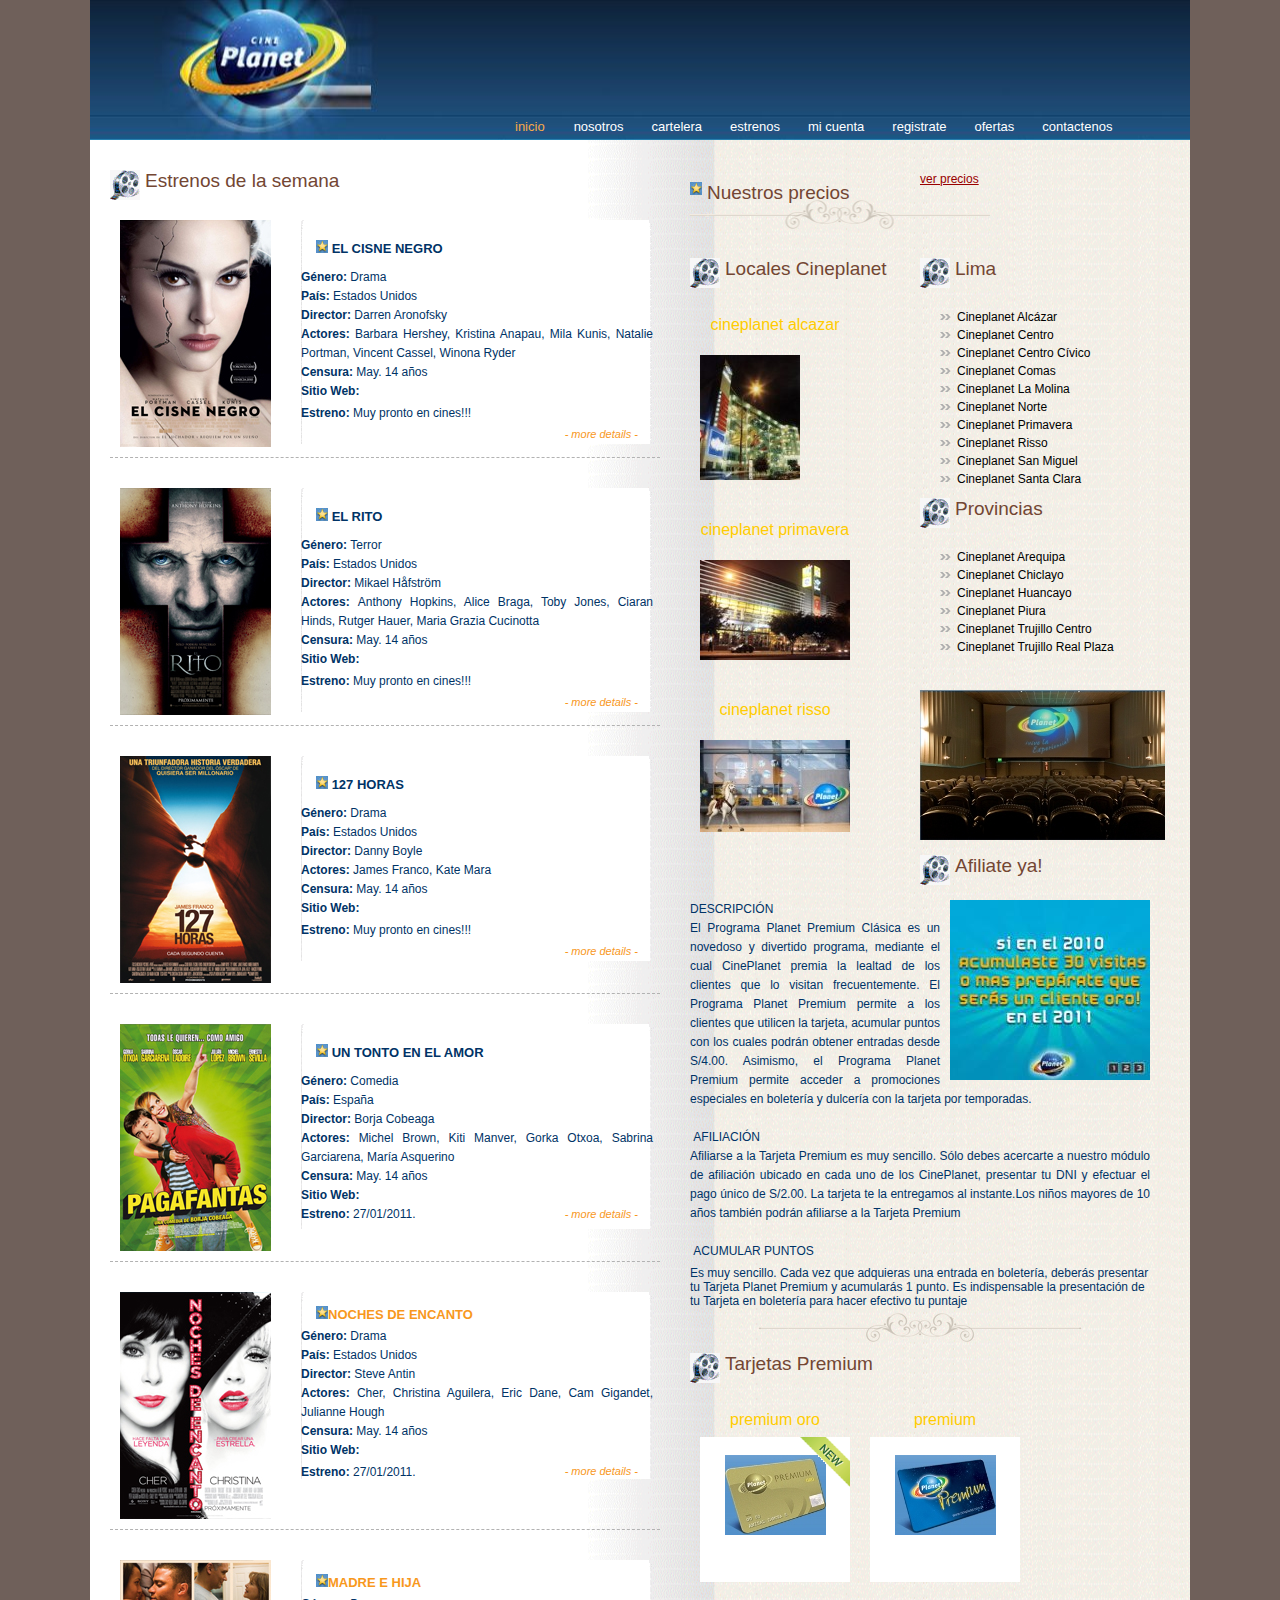
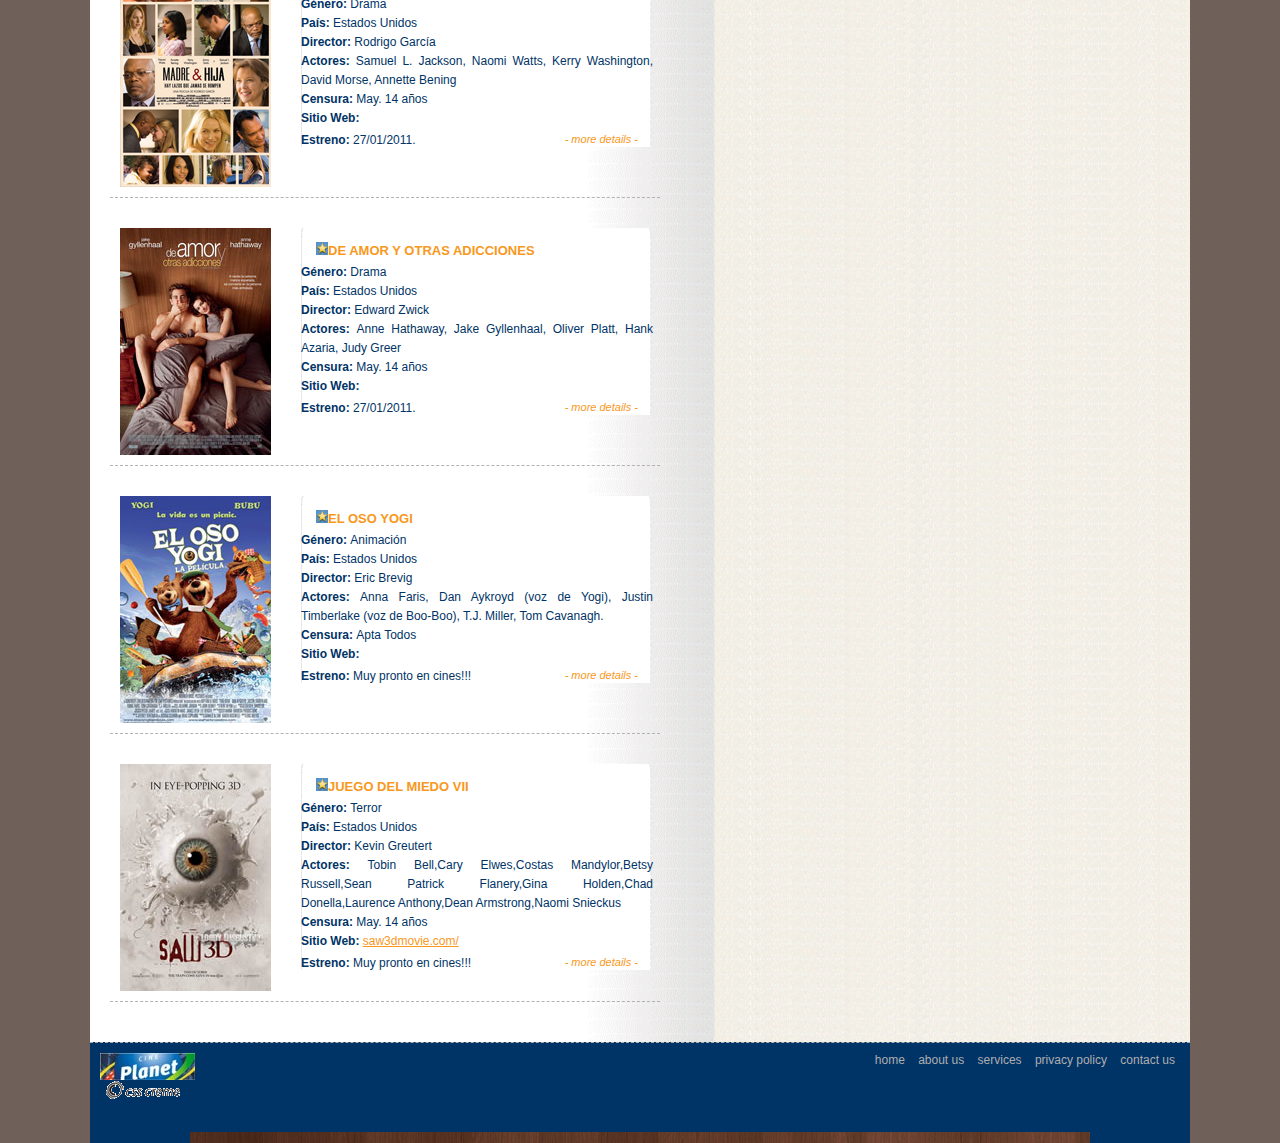
<file: dewcineplanetplusg6b/src/main/webapp/index.html>
<!DOCTYPE html PUBLIC "-//W3C//DTD XHTML 1.0 Transitional//EN" "http://www.w3.org/TR/xhtml1/DTD/xhtml1-transitional.dtd">
<html xmlns="http://www.w3.org/1999/xhtml">
<head>
<meta http-equiv="Content-Type" content="text/html; charset=windows-1252" />
<title>Cineplanet Plus</title>
<link rel="stylesheet" type="text/css" href="style.css" />

</head>
<body>
<div id="wrap">

       <div class="header">
        <div class="logo" id="xxmenu">
		 <script src="http://h2.flashvortex.com/display.php?id=2_1296162080_3478_495_0_714_83_10_2_40" type="text/javascript"></script>
        </div>
                       
          <div id="menu">
           <ul>        
            <li class="selected"><a href="index.html">inicio</a></li>
            <li><a href="about.html">nosotros</a></li>
            <li><a href="category.html">cartelera</a></li>
            <li><a href="specials.html">estrenos</a></li>
            <li><a href="myaccount.html">mi cuenta</a></li>
            <li><a href="register.html">registrate</a></li>
            <li><a href="details.html">ofertas</a></li>
            <li><a href="contact.html">contactenos</a></li>
            </ul>
          </div>     
       </div> 
       
       
       <div class="center_content">
       	<div class="left_content">
        	
            <div class="title"><span class="title_icon"><img src="images/bullet1b.gif" alt="" title="" /></span>Estrenos de la semana</div>


        <div class="feat_prod_box">

           	<div class="prod_img"><a href="details.html"><img src="images/prox7.jpg" alt="" title="" border="0" /></a>
            </div>

                <div class="prod_det_box">
                	<div class="box_top">
                    </div>
                    	<div class="box_center">
                    		<div class="prod_title">
                      			<p><img src="index_clip_image001_0000.jpg" alt="estrella" width="12" height="13" />&nbsp;<strong>EL  CISNE NEGRO</strong></p>
                    		</div>
                    		<p><strong>G&eacute;nero: </strong>Drama<br />
                              <strong>Pa&iacute;s: </strong>Estados Unidos<br />
                              <strong>Director: </strong>Darren Aronofsky<br />
                              <strong>Actores: </strong>Barbara Hershey, Kristina Anapau, Mila Kunis, Natalie Portman, Vincent  Cassel, Winona Ryder<br />
                              <strong>Censura: </strong>May. 14 a&ntilde;os<br />
                            <strong>Sitio Web:</strong></p>
                            <strong>Estreno: </strong>Muy pronto en cines!!!
                            <p><a href="details.html" class="more">- more details -</a> </p>
								<div class="clear">
                                </div>
                    	</div>
                    
                    	<div class="box_bottom">
                        </div>
                </div>    
            			<div class="clear">
                        </div>
        </div>	



        <div class="feat_prod_box">

           	<div class="prod_img"><a href="details.html"><img src="images/prox8.jpg" alt="" title="" border="0" /></a>
            </div>

                <div class="prod_det_box">
                	<div class="box_top">
                    </div>
                    	<div class="box_center">
                    		<div class="prod_title">
                      			<p><img src="index_clip_image001_0000.jpg" alt="estrella" width="12" height="13" />&nbsp;<strong>EL  RITO</strong></p>
                    		</div>
                    		<p><strong>G&eacute;nero: </strong>Terror<br />
                              <strong>Pa&iacute;s: </strong>Estados Unidos<br />
                              <strong>Director: </strong>Mikael H&aring;fstr&ouml;m<br />
                              <strong>Actores: </strong>Anthony Hopkins, Alice Braga, Toby Jones, Ciaran Hinds, Rutger Hauer,  Maria Grazia Cucinotta<br />
                              <strong>Censura: </strong>May. 14 a&ntilde;os<br />
                            <strong>Sitio Web:</strong></p>
                            <strong>Estreno: </strong>Muy pronto en cines!!!
                            <p><a href="details.html" class="more">- more details -</a> </p>
								<div class="clear">
                                </div>
                    	</div>
                    
                    	<div class="box_bottom">
                        </div>
                </div>    
            			<div class="clear">
                        </div>
        </div>	


        <div class="feat_prod_box">

           	<div class="prod_img"><a href="details.html"><img src="images/prox9.jpg" alt="" title="" border="0" /></a>
            </div>

                <div class="prod_det_box">
                	<div class="box_top">
                    </div>
                    	<div class="box_center">
                    		<div class="prod_title">
                      			<p><img src="index_clip_image001_0000.jpg" alt="estrella" width="12" height="13" />&nbsp;<strong>127  HORAS</strong></p>
                    		</div>
                    		<p><strong>G&eacute;nero: </strong>Drama<br />
                              <strong>Pa&iacute;s: </strong>Estados Unidos<br />
                              <strong>Director: </strong>Danny Boyle<br />
                              <strong>Actores: </strong>James Franco, Kate Mara<br />
                              <strong>Censura: </strong>May. 14 a&ntilde;os<br />
                            <strong>Sitio Web:</strong></p>
                            <strong>Estreno: </strong>Muy pronto en cines!!!
                            <p><a href="details.html" class="more">- more details -</a> </p>
								<div class="clear">
                                </div>
                    	</div>
                    
                    	<div class="box_bottom">
                        </div>
                </div>    
            			<div class="clear">
                        </div>
        </div>	


        <div class="feat_prod_box">

           	<div class="prod_img"><a href="details.html"><img src="images/prox1.jpg" alt="" title="" border="0" /></a>
            </div>

                <div class="prod_det_box">
                	<div class="box_top">
                    </div>
                    	<div class="box_center">
                    		<div class="prod_title">
                      			<p><img src="index_clip_image001_0000.jpg" alt="estrella" width="12" height="13" />&nbsp;<strong>UN TONTO EN EL AMOR</strong></p>
                    		</div>
                    		<p><strong>G&eacute;nero: </strong>Comedia<br />
                      		<strong>Pa&iacute;s: </strong>Espa&ntilde;a<br />
                      		<strong>Director: </strong>Borja Cobeaga<br />
                      		<strong>Actores: </strong>Michel Brown, Kiti Manver, Gorka Otxoa, Sabrina Garciarena, Mar&iacute;a Asquerino<br />
                      		<strong>Censura: </strong>May. 14 a&ntilde;os<br />
                      		<strong>Sitio Web: </strong><br />
                      		<strong>Estreno: </strong>27/01/2011. <a href="details.html" class="more">- more details -</a> </p>
								<div class="clear">
                                </div>
                    	</div>
                    
                    	<div class="box_bottom">
                        </div>
                </div>    
            			<div class="clear">
                        </div>
        </div>	

            
            
        	<div class="feat_prod_box">
            
            	<div class="prod_img"><a href="details.html"><img src="images/prox2.jpg" alt="" title="" border="0" /></a></div>
                
                <div class="prod_det_box">
                	<div class="box_top"></div>
                    <div class="box_center">
                    <div class="prod_title"><img src="index_clip_image001_0001.jpg" alt="estrella" width="12" height="13" /><strong>NOCHES DE ENCANTO</strong>                    </div>
                    <p><strong>G&eacute;nero: </strong>Drama<br />
                      <strong>Pa&iacute;s: </strong>Estados Unidos<br />
                      <strong>Director: </strong>Steve Antin<br />
                      <strong>Actores: </strong>Cher, Christina Aguilera, Eric Dane, Cam  Gigandet, Julianne Hough<br />
                      <strong>Censura: </strong>May. 14 a&ntilde;os<br />
                      <strong>Sitio Web: </strong></p>
                    <strong>Estreno: </strong>27/01/2011.                    <a href="details.html" class="more">- more details -</a>
                    <div class="clear"></div>
                    </div>
                    
                    <div class="box_bottom"></div>
                </div>    
            <div class="clear"></div>
            </div>
            
            
            





            <div class="feat_prod_box">
            
            	<div class="prod_img"><a href="details.html"><img src="images/prox3.jpg" alt="" title="" border="0" /></a></div>
                
                <div class="prod_det_box">
                	<div class="box_top"></div>
                    <div class="box_center">
                    <div class="prod_title"><img src="index_clip_image001_0001.jpg" alt="estrella" width="12" height="13" /><strong>MADRE E HIJA</strong>                    </div>
                    <p><strong>G&eacute;nero: </strong>Drama<br />
                      <strong>Pa&iacute;s: </strong>Estados Unidos<br />
                      <strong>Director: </strong>Rodrigo Garc&iacute;a<br />
                      <strong>Actores: </strong>Samuel L. Jackson, Naomi Watts, Kerry  Washington, David Morse, Annette Bening<br />
                      <strong>Censura: </strong>May. 14 a&ntilde;os<br />
                      <strong>Sitio Web:</strong></p>
                    <strong>Estreno: </strong>27/01/2011. <a href="details.html" class="more">- more details -</a>                    
                    <div class="clear"></div>
                    </div>
                    
                    <div class="box_bottom"></div>
                </div>    
            <div class="clear"></div>
            </div>      
            

            <div class="feat_prod_box">
            
            	<div class="prod_img"><a href="details.html"><img src="images/prox4.jpg" alt="" title="" border="0" /></a></div>
                
                <div class="prod_det_box">
                	<div class="box_top"></div>
                    <div class="box_center">
                    <div class="prod_title"><img src="index_clip_image001_0001.jpg" alt="estrella" width="12" height="13" /><strong>DE AMOR Y OTRAS ADICCIONES</strong>                    </div>
                    <p><strong>G&eacute;nero: </strong>Drama<br />
                      <strong>Pa&iacute;s: </strong>Estados Unidos<br />
                      <strong>Director: </strong>Edward Zwick<br />
                      <strong>Actores: </strong>Anne Hathaway, Jake Gyllenhaal, Oliver  Platt, Hank Azaria, Judy Greer<br />
                      <strong>Censura: </strong>May. 14 a&ntilde;os<br />
                      <strong>Sitio Web:</strong></p>
                    <strong>Estreno: </strong>27/01/2011. <a href="details.html" class="more">- more details -</a>                    
                    <div class="clear"></div>
                    </div>
                    
                    <div class="box_bottom"></div>
                </div>    
            <div class="clear"></div>
            </div>      



            <div class="feat_prod_box">
            
            	<div class="prod_img"><a href="details.html"><img src="images/prox5.jpg" alt="" title="" border="0" /></a></div>
                
                <div class="prod_det_box">
                	<div class="box_top"></div>
                    <div class="box_center">
                    <div class="prod_title"><img src="index_clip_image001_0001.jpg" alt="estrella" width="12" height="13" /><strong>EL OSO YOGI</strong>                    </div>
                    <p><strong>G&eacute;nero: </strong>Animaci&oacute;n<br />
                      <strong>Pa&iacute;s: </strong>Estados Unidos<br />
                      <strong>Director: </strong>Eric Brevig<br />
                      <strong>Actores: </strong>Anna Faris, Dan Aykroyd (voz de Yogi), Justin Timberlake (voz de  Boo-Boo), T.J. Miller, Tom Cavanagh.<br />
                      <strong>Censura: </strong>Apta Todos<br />
                      <strong>Sitio Web:</strong></p>
                    <strong>Estreno: </strong>Muy pronto en cines!!!<a href="details.html" class="more">- more details -</a>                    
                    <div class="clear"></div>
                    </div>
                    
                    <div class="box_bottom"></div>
                </div>    
            <div class="clear"></div>
            </div>      


            <div class="feat_prod_box">
            
            	<div class="prod_img"><a href="details.html"><img src="images/prox6.jpg" alt="" title="" border="0" /></a></div>
                
                <div class="prod_det_box">
                	<div class="box_top"></div>
                    <div class="box_center">
                    <div class="prod_title"><img src="index_clip_image001_0001.jpg" alt="estrella" width="12" height="13" /><strong>JUEGO DEL MIEDO VII</strong>                    </div>
                    <p><strong>G&eacute;nero: </strong>Terror<br />
                      <strong>Pa&iacute;s: </strong>Estados Unidos<br />
                      <strong>Director: </strong>Kevin Greutert<br />
                      <strong>Actores: </strong>Tobin Bell,Cary Elwes,Costas Mandylor,Betsy  Russell,Sean Patrick Flanery,Gina Holden,Chad Donella,Laurence Anthony,Dean  Armstrong,Naomi Snieckus<br />
                      <strong>Censura: </strong>May. 14 a&ntilde;os<br />
                      <strong>Sitio Web: </strong><a href="http://saw3dmovie.com/" target="blank">saw3dmovie.com/ </a></p>
                    <strong>Estreno: </strong>Muy pronto en cines!!!<a href="details.html" class="more">- more details -</a>                    
                    <div class="clear"></div>
                    </div>
                    
                    <div class="box_bottom"></div>
                </div>    

       <div class="clear"></div>
       </div>


        <div class="clear"></div>
        </div><!--end of left content-->
        
        <div class="right_content">
          <div class="cart">
            <div class="title"><span class="title_icon"><img src="index_clip_image001_0000.jpg" alt="" title="" /></span>Nuestros precios</div>
                  <a href="cart.html" class="view_cart">ver precios</a>
              
          </div>


             <div class="right_box">
             
             	<div class="title"><span class="title_icon"><img src="images/bullet1b.gif" alt="" title="" /></span>Locales Cineplanet</div> 
                    <div class="new_prod_box"> <a href="details.html">cineplanet alcazar</a>
                      <p><a href="details.html"><img src="images/planet alcazar.jpg" width="100" height="125" alt="planAlcaz" longdesc="images/planet alcazar.jpg" /></a></p>
               </div>
                    
                    <div class="new_prod_box"> <a href="details.html">cineplanet primavera</a>
                      <p><a href="details.html"><img src="images/planet primavera.jpg" width="150" height="100" alt="planPrim" longdesc="images/planet primavera.jpg" /></a></p>
          </div>                    
                    
                    <div class="new_prod_box"> <a href="details.html">cineplanet risso</a>
                      <p><a href="details.html"><img src="images/planet risso.jpg" width="150" height="92" alt="planRiss" longdesc="images/planet risso.jpg" /></a></p>
               </div>              
             
          </div>
             
             <div class="right_box">
             
             	<div class="title"><span class="title_icon"><img src="images/bullet1b.gif" alt="" title="" /></span>Lima</div> 
                
                <ul class="list">
                	<li><a href="#">Cineplanet Alc�zar </a></li>
					<li><a href="#">Cineplanet Centro </a></li>
					<li><a href="#">Cineplanet Centro C�vico </a></li>
					<li><a href="#">Cineplanet Comas </a></li>
					<li><a href="#">Cineplanet La Molina </a></li>
					<li><a href="#">Cineplanet Norte </a></li>
					<li><a href="#">Cineplanet Primavera </a></li>
					<li><a href="#">Cineplanet Risso </a></li>
					<li><a href="#">Cineplanet San Miguel </a></li>
					<li><a href="#">Cineplanet Santa Clara </a></li>
              	</ul>
                
           	   <div class="title"><span class="title_icon"><img src="images/bullet1b.gif" alt="" title="" /></span>Provincias</div> 
                
                <ul class="list">
					<li><a href="#">Cineplanet Arequipa </a></li>
					<li><a href="#">Cineplanet Chiclayo </a></li>
					<li><a href="#">Cineplanet Huancayo </a></li>
					<li><a href="#">Cineplanet Piura </a></li>
					<li><a href="#">Cineplanet Trujillo Centro </a></li>
					<li><a href="#">Cineplanet Trujillo Real Plaza</a></li>
				</ul>
                <p>&nbsp;</p>
<p><img src="images/salas_clasica2.jpg" width="245" height="150" alt="sala" longdesc="images/salas_clasica2.jpg" /></p>
          </div>         

             <p>&nbsp;</p>
          <div class="title">		<span class="title_icon"><img src="images/bullet1b.gif" alt="" title="" /></span>Afiliate ya!</div> 
             <div class="about">
             <p>
             <img src="images/about.jpg" alt="" title="" class="right" />
              DESCRIPCI&Oacute;N<br />
El Programa Planet Premium Cl&aacute;sica es un  novedoso y divertido programa, mediante el cual CinePlanet premia la lealtad de  los clientes que lo visitan frecuentemente. El Programa Planet Premium permite  a los clientes que utilicen la tarjeta, acumular puntos con los cuales podr&aacute;n  obtener entradas desde S/4.00. Asimismo, el Programa Planet Premium permite  acceder a promociones especiales en boleter&iacute;a y dulcer&iacute;a con la tarjeta por  temporadas.&nbsp; <br />
&nbsp; <br />
&nbsp;AFILIACI&Oacute;N<br />
Afiliarse a la Tarjeta Premium es muy  sencillo. S&oacute;lo debes acercarte a nuestro m&oacute;dulo de afiliaci&oacute;n ubicado en cada  uno de los CinePlanet, presentar tu DNI y efectuar el pago &uacute;nico de S/2.00. La  tarjeta te la entregamos al instante.Los ni&ntilde;os mayores de 10 a&ntilde;os tambi&eacute;n  podr&aacute;n afiliarse a la Tarjeta Premium&nbsp; <br />
&nbsp; <br />
&nbsp;ACUMULAR PUNTOS</p>
Es muy sencillo. Cada vez que adquieras una  entrada en boleter&iacute;a, deber&aacute;s presentar tu Tarjeta Planet Premium y acumular&aacute;s  1 punto. Es indispensable la presentaci&oacute;n de tu Tarjeta en boleter&iacute;a para hacer  efectivo tu puntaje</div>



           <div class="title"><span class="title_icon"><img src="images/bullet1b.gif" alt="" title="" /></span>Tarjetas Premium</div> 
           
           		<div class="new_products">
                    <div class="new_prod_box">
                        <a href="details.html">premium oro</a>
                        <div class="new_prod_bg">
                        <span class="new_icon"><img src="images/new_icon.gif" alt="" title="" /></span>
                        <a href="details.html"><img src="images/tarjetao.jpg" alt="" title="" class="thumb" border="0" /></a>
                    </div>           
                </div>
                    
                     <div class="new_prod_box">
                        <a href="details.html">premium</a>
                        <div class="new_prod_bg"><a href="details.html"><img src="images/tarjetap.jpg" alt="" title="" class="thumb" border="0" /></a>
                        </div>           
                     </div>                    
          </div> 


        </div><!--end of right content-->
        
       <div class="clear"></div>
       </div><!--end of center content-->
       
              
       <div class="footer">
       	<div class="left_footer"><img src="images/footer_logo.jpg" alt="" title="" /><br /> <a href="http://csscreme.com"><img src="images/csscreme.gif" alt="by csscreme.com" title="by csscreme.com" border="0" /></a></div>
        <div class="right_footer">
        <a href="#">home</a>
        <a href="#">about us</a>
        <a href="#">services</a>
        <a href="#">privacy policy</a>
        <a href="#">contact us</a>
        </div>

       <div class="right_footer">
	<script src="http://h2.flashvortex.com/display.php?id=2_1296162655_14032_495_0_412_70_10_2_40" type="text/javascript"></script>       </div>
    

</div>

</body>
</html>
</file>
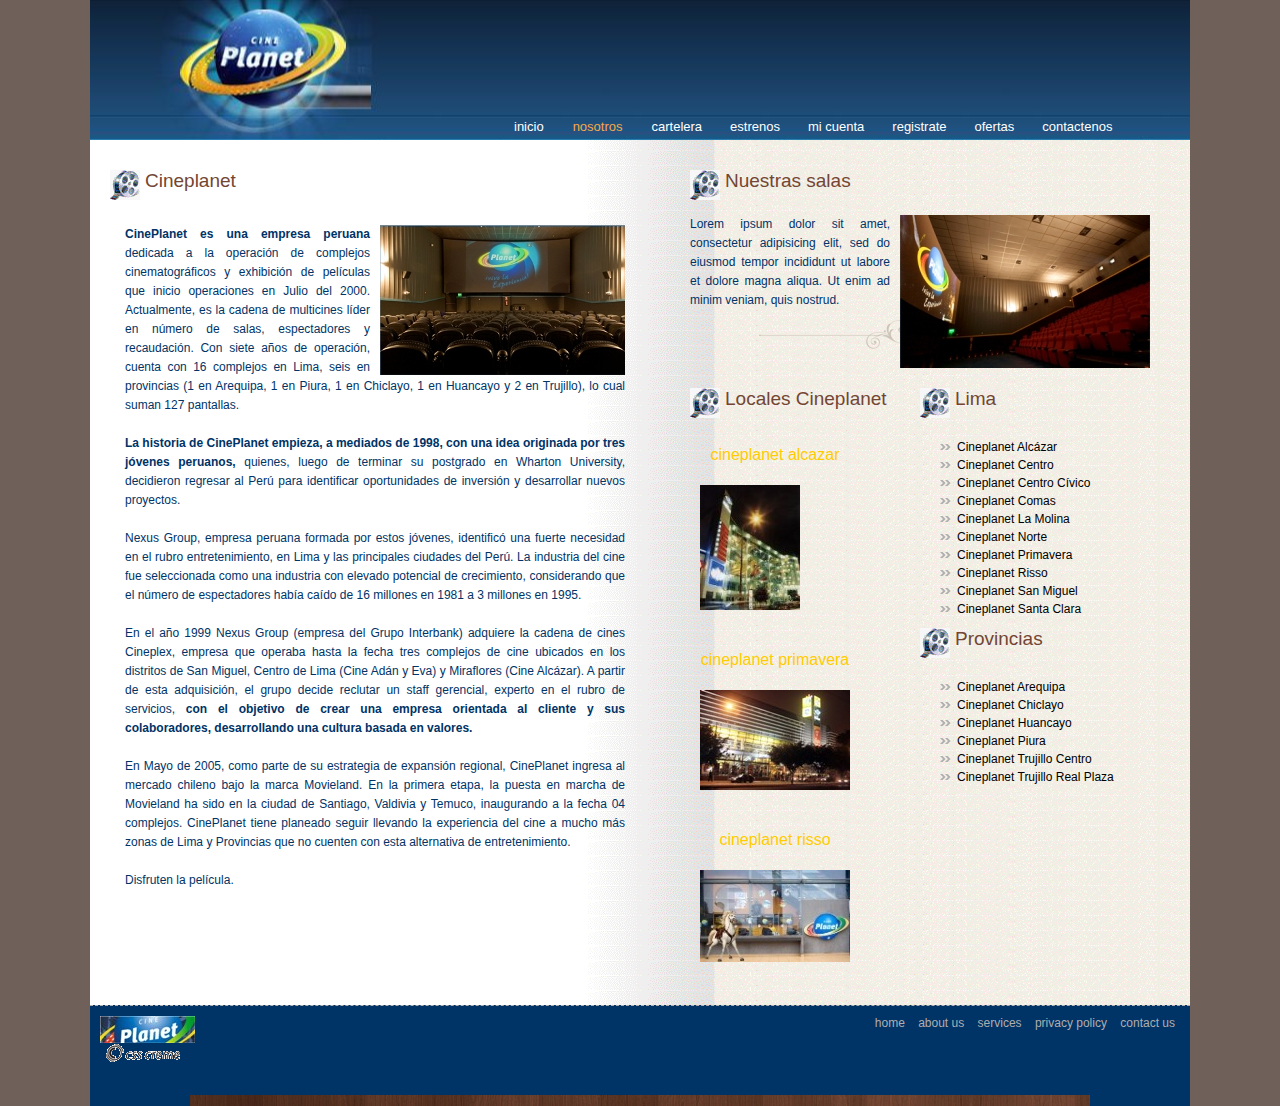
<file: dewcineplanetplusg6b/src/main/webapp/about.html>
<!DOCTYPE html PUBLIC "-//W3C//DTD XHTML 1.0 Transitional//EN" "http://www.w3.org/TR/xhtml1/DTD/xhtml1-transitional.dtd">
<html xmlns="http://www.w3.org/1999/xhtml">
<head>
<meta http-equiv="Content-Type" content="text/html; charset=windows-1252" />
<title>Cineplanet Plus</title>
<link rel="stylesheet" type="text/css" href="style.css" />

</head>
<body>
<div id="wrap">

       <div class="header">
        <div class="logo" id="xxmenu">
		 <script src="http://h2.flashvortex.com/display.php?id=2_1296162080_3478_495_0_714_83_10_2_40" type="text/javascript"></script>
        </div>
                       
          <div id="menu">
           <ul>        
            <li><a href="index.html">inicio</a></li>
            <li class="selected"><a href="about.html">nosotros</a></li>
            <li><a href="category.html">cartelera</a></li>
            <li><a href="specials.html">estrenos</a></li>
            <li><a href="myaccount.html">mi cuenta</a></li>
            <li><a href="register.html">registrate</a></li>
            <li><a href="details.html">ofertas</a></li>
            <li><a href="contact.html">contactenos</a></li>
            </ul>
          </div>     
       </div> 
       
       
       <div class="center_content">
       	<div class="left_content">
            <div class="title"><span class="title_icon"><img src="images/bullet1b.gif" alt="" title="" /></span>Cineplanet</div>
        
        	<div class="feat_prod_box_details">
            <p class="details">
            <img src="images/salas_clasica2.jpg" alt="" title="" class="right" /><strong>CinePlanet es una empresa peruana</strong> dedicada a la operaci&oacute;n de  complejos cinematogr&aacute;ficos y exhibici&oacute;n de pel&iacute;culas que inicio operaciones en  Julio del 2000. Actualmente, es la cadena de multicines l&iacute;der en n&uacute;mero de salas,  espectadores y recaudaci&oacute;n. Con siete a&ntilde;os de operaci&oacute;n, cuenta con 16  complejos en Lima, seis en provincias (1 en Arequipa, 1 en Piura, 1 en  Chiclayo, 1 en Huancayo y 2 en Trujillo), lo cual suman 127 pantallas. <br /><br />
            <strong>La historia de CinePlanet empieza, a mediados de 1998, con una idea  originada por tres j&oacute;venes peruanos,</strong> quienes, luego de terminar  su postgrado en Wharton University, decidieron regresar al Per&uacute; para  identificar oportunidades de inversi&oacute;n y desarrollar nuevos proyectos. <br />
            <br />
Nexus Group, empresa peruana formada por estos j&oacute;venes, identific&oacute; una fuerte  necesidad en el rubro entretenimiento, en Lima y las principales ciudades del  Per&uacute;. La industria del cine fue seleccionada como una industria con elevado  potencial de crecimiento, considerando que el n&uacute;mero de espectadores hab&iacute;a  ca&iacute;do de 16 millones en 1981 a 3 millones en 1995. <br />
<br />
En el a&ntilde;o 1999 Nexus Group (empresa del Grupo Interbank) adquiere la cadena de  cines Cineplex, empresa que operaba hasta la fecha tres complejos de cine  ubicados en los distritos de San Miguel, Centro de Lima (Cine Ad&aacute;n y Eva) y  Miraflores (Cine Alc&aacute;zar). A partir de esta adquisici&oacute;n, el grupo decide  reclutar un staff gerencial, experto en el rubro de servicios, <strong>con el  objetivo de crear una empresa orientada al cliente y sus colaboradores,  desarrollando una cultura basada en valores.</strong> <br />
<br />
En Mayo de 2005, como parte de su estrategia de expansi&oacute;n regional, CinePlanet  ingresa al mercado chileno bajo la marca Movieland. En la primera etapa, la  puesta en marcha de Movieland ha sido en la ciudad de Santiago, Valdivia y  Temuco, inaugurando a la fecha 04 complejos. CinePlanet tiene planeado seguir  llevando la experiencia del cine a mucho m&aacute;s zonas de Lima y Provincias que no  cuenten con esta alternativa de entretenimiento. <br />
<br />
Disfruten  la pel&iacute;cula. </p>
            
            
            </div>	
            
              

            

            
        <div class="clear"></div>
        </div><!--end of left content-->
        
        <div class="right_content">
       <div class="title"><span class="title_icon"><img src="images/bullet1b.gif" alt="" title="" /></span>Nuestras salas</div> 
             <div class="about">
             <p>
             <img src="images/salas_clasica4.jpg" alt="" title="" class="right" />
             Lorem ipsum dolor sit amet, consectetur adipisicing elit, sed do eiusmod tempor incididunt ut labore et dolore magna aliqua. Ut enim ad minim veniam, quis nostrud.
             </p>
             
             </div>
             
             <div class="right_box">
             
             	<div class="title"><span class="title_icon"><img src="images/bullet1b.gif" alt="" title="" /></span>Locales Cineplanet</div> 
                    <div class="new_prod_box"> <a href="details.html">cineplanet alcazar</a>
                      <p><a href="details.html"><img src="images/planet alcazar.jpg" width="100" height="125" alt="planAlcaz" longdesc="images/planet alcazar.jpg" /></a></p>
               </div>
                    
                    <div class="new_prod_box"> <a href="details.html">cineplanet primavera</a>
                      <p><a href="details.html"><img src="images/planet primavera.jpg" width="150" height="100" alt="planPrim" longdesc="images/planet primavera.jpg" /></a></p>
          </div>                    
                    
                    <div class="new_prod_box"> <a href="details.html">cineplanet risso</a>
                      <p><a href="details.html"><img src="images/planet risso.jpg" width="150" height="92" alt="planRiss" longdesc="images/planet risso.jpg" /></a></p>
               </div>              
             
          </div>

             
             <div class="right_box">
             
             	<div class="title"><span class="title_icon"><img src="images/bullet1b.gif" alt="" title="" /></span>Lima</div> 
                
                <ul class="list">
                	<li><a href="#">Cineplanet Alc�zar </a></li>
					<li><a href="#">Cineplanet Centro </a></li>
					<li><a href="#">Cineplanet Centro C�vico </a></li>
					<li><a href="#">Cineplanet Comas </a></li>
					<li><a href="#">Cineplanet La Molina </a></li>
					<li><a href="#">Cineplanet Norte </a></li>
					<li><a href="#">Cineplanet Primavera </a></li>
					<li><a href="#">Cineplanet Risso </a></li>
					<li><a href="#">Cineplanet San Miguel </a></li>
					<li><a href="#">Cineplanet Santa Clara </a></li>
              	</ul>
                
             	<div class="title"><span class="title_icon"><img src="images/bullet1b.gif" alt="" title="" /></span>Provincias</div> 
                
                <ul class="list">
					<li><a href="#">Cineplanet Arequipa </a></li>
					<li><a href="#">Cineplanet Chiclayo </a></li>
					<li><a href="#">Cineplanet Huancayo </a></li>
					<li><a href="#">Cineplanet Piura </a></li>
					<li><a href="#">Cineplanet Trujillo Centro </a></li>
					<li><a href="#">Cineplanet Trujillo Real Plaza </a></li>
               	</ul>      
             
             </div>         
             
        
        </div><!--end of right content-->
        
        
       
       
       <div class="clear"></div>
       </div><!--end of center content-->
       
              
       <div class="footer">
       	<div class="left_footer"><img src="images/footer_logo.jpg" alt="" title="" /><br /> <a href="http://csscreme.com"><img src="images/csscreme.gif" alt="by csscreme.com" title="by csscreme.com" border="0" /></a></div>
        <div class="right_footer">
        <a href="#">home</a>
        <a href="#">about us</a>
        <a href="#">services</a>
        <a href="#">privacy policy</a>
        <a href="#">contact us</a>
       
        </div>
        
       
       </div>
    

</div>

</body>
</html>
</file>
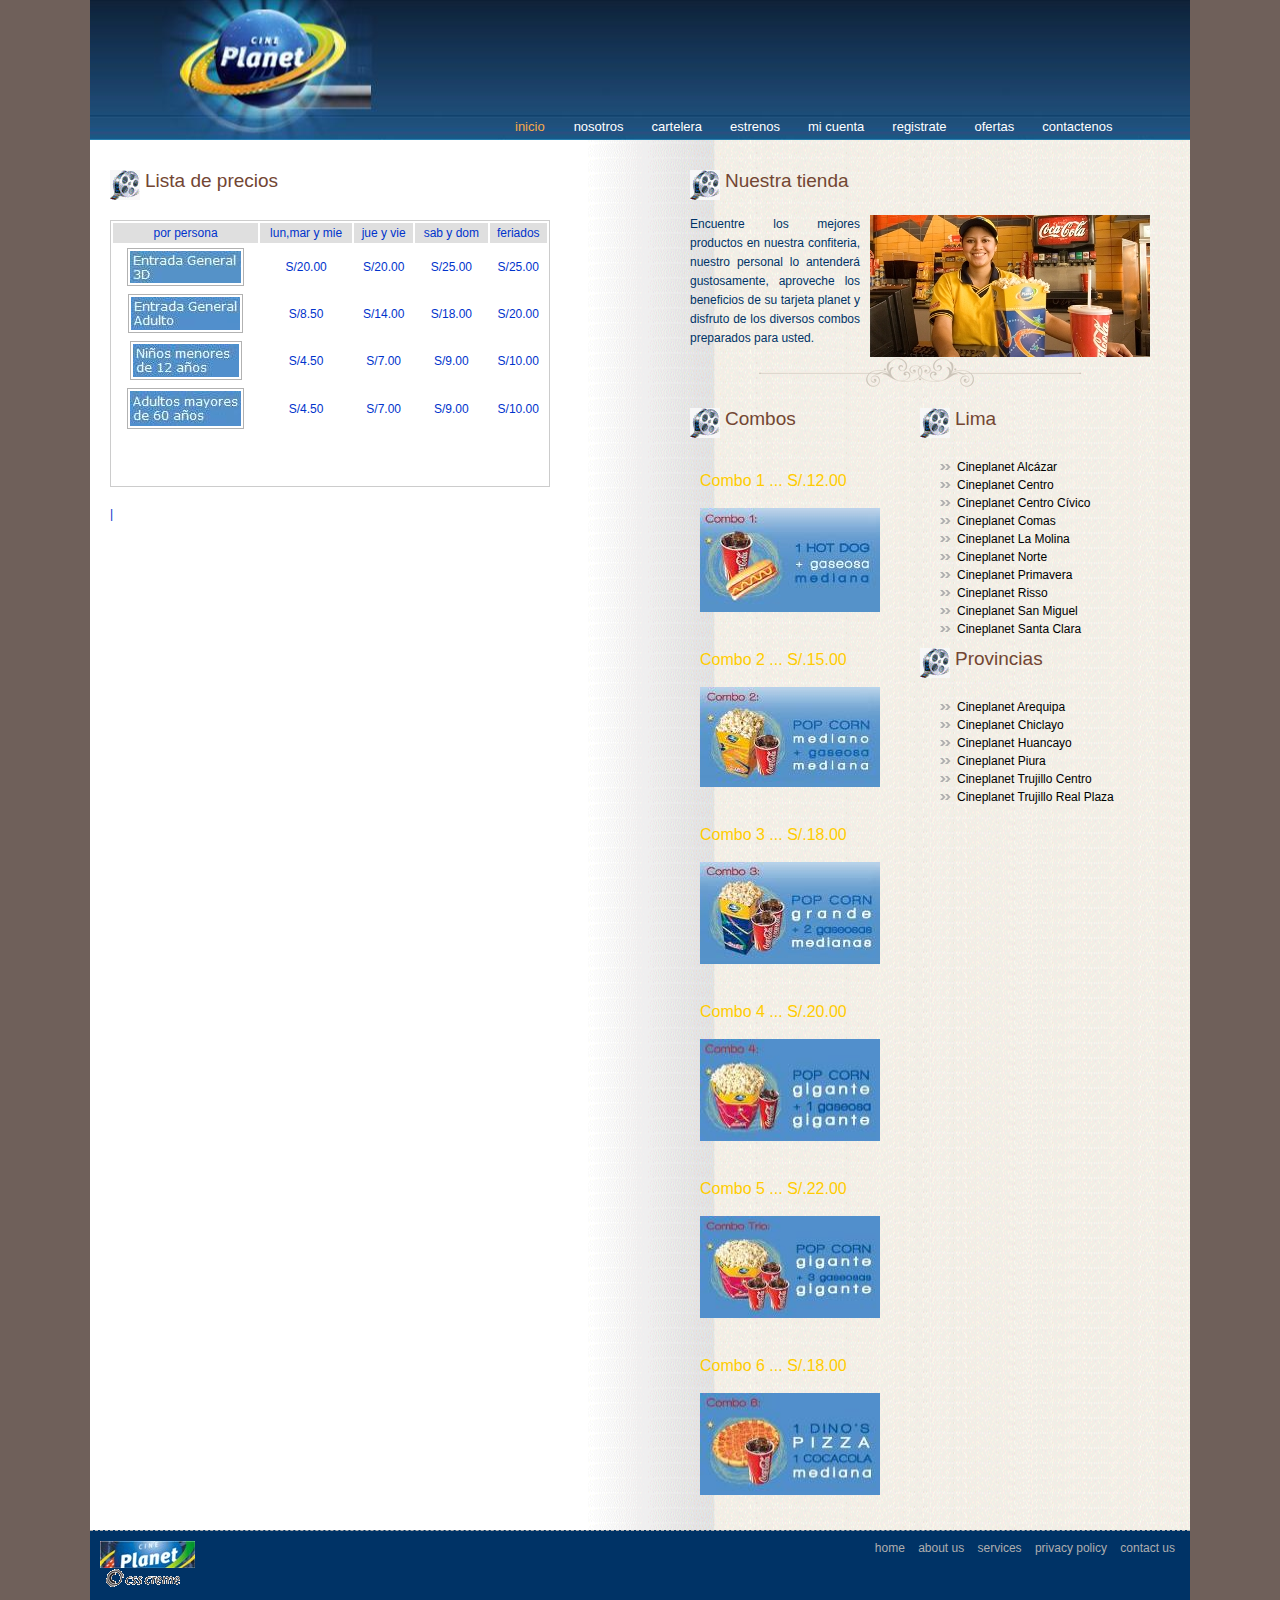
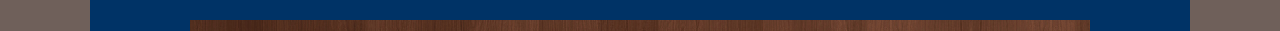
<file: dewcineplanetplusg6b/src/main/webapp/cart.html>
<!DOCTYPE html PUBLIC "-//W3C//DTD XHTML 1.0 Transitional//EN" "http://www.w3.org/TR/xhtml1/DTD/xhtml1-transitional.dtd">
<html xmlns="http://www.w3.org/1999/xhtml">
<head>
<meta http-equiv="Content-Type" content="text/html; charset=windows-1252" />
<title>Cineplanet Plus</title>
<link rel="stylesheet" type="text/css" href="style.css" />
</head>
<body>
<div id="wrap">

       <div class="header">
        <div class="logo" id="xxmenu">
		 <script src="http://h2.flashvortex.com/display.php?id=2_1296162080_3478_495_0_714_83_10_2_40" type="text/javascript"></script>
        </div>
                       
          <div id="menu">
           <ul>        
            <li class="selected"><a href="index.html">inicio</a></li>
            <li><a href="about.html">nosotros</a></li>
            <li><a href="category.html">cartelera</a></li>
            <li><a href="specials.html">estrenos</a></li>
            <li><a href="myaccount.html">mi cuenta</a></li>
            <li><a href="register.html">registrate</a></li>
            <li><a href="details.html">ofertas</a></li>
            <li><a href="contact.html">contactenos</a></li>
            </ul>
          </div>     
       </div> 
       
       
       <div class="center_content">
       	<div class="left_content">
            <div class="title"><span class="title_icon"><img src="images/bullet1b.gif" alt="" title="" /></span>Lista de precios</div>
        
        	<div class="feat_prod_box_details">
            
            <table class="cart_table">
            	<tr class="cart_title">
                	<td>por persona</td>
                	<td>lun,mar y mie</td>
                    <td>jue y vie</td>
                    <td>sab y dom</td>
                    <td>feriados</td>               
                </tr>
                
            	<tr>
                	<td><a href="details.html"><img src="images/entrada1.jpg" alt="" title="" border="0" class="cart_thumb" /></a>
                    </td>
                	<td>S/20.00</td>
                    <td>S/20.00</td>
                    <td>S/25.00</td>
                    <td>S/25.00</td>
                </tr>
                          
            	<tr>
                	<td><a href="details.html"><img src="images/entrada2.jpg" alt="" title="" border="0" class="cart_thumb" /></a>
                    </td>
                	<td>S/8.50</td>
                    <td>S/14.00</td>
                    <td>S/18.00</td>
                    <td>S/20.00</td>
                </tr>                  
            	
                <tr>
                	<td><a href="details.html"><img src="images/entrada3.jpg" alt="" title="" border="0" class="cart_thumb" /></a>
                    </td>
                	<td>S/4.50</td>
                    <td>S/7.00</td>
                    <td>S/9.00</td>
                    <td>S/10.00</td>
                </tr>
                
                <tr>
                	<td><a href="details.html"><img src="images/entrada4.jpg" alt="" title="" border="0" class="cart_thumb" /></a>
                    </td>
                	<td>S/4.50</td>
                    <td>S/7.00</td>
                    <td>S/9.00</td>
                    <td>S/10.00</td>
                </tr>

                <tr>
                <td colspan="4" class="cart_total">&nbsp;</td>
                <td>&nbsp;</td>                
                </tr>  
                
                <tr>
                <td colspan="4" class="cart_total">&nbsp;</td>
                <td>&nbsp;</td>                
                </tr>                  
            
            </table>
        	</div>	
            
              

            

            
        <div class="clear">|</div>
        </div><!--end of left content-->
        
        <div class="right_content">
       <div class="title"><span class="title_icon"><img src="images/bullet1b.gif" alt="" title="" /></span>Nuestra tienda</div> 
             <div class="about">
             <p>
             <img src="images/confiteria.jpg" alt="" title="" class="right" />
          Encuentre los mejores productos en  nuestra confiteria, nuestro personal lo antender&aacute; gustosamente, aproveche los beneficios de su tarjeta planet y disfruto de los diversos combos preparados para usted.</p></div>
             
             <div class="right_box">
             
             	<div class="title"><span class="title_icon"><img src="images/bullet1b.gif" alt="" title="" /></span>Combos</div> 
                    
               <div class="new_prod_box">
  <p><a href="details.html">Combo 1 ... S/.12.00</a></p>
                      <p><img src="images/combo1.jpg" width="180" height="104" alt="combo1" longdesc="images/combo1.jpg" /></p>
   			   </div>
                    
                    <div class="new_prod_box">
                      <p><a href="details.html">Combo 2 ... S/.15.00</a></p>
                      <p><img src="images/Combo2.jpg" width="180" height="100" alt="combo2" longdesc="images/Combo2.jpg" /></p>
   			   </div>                    
                    
                    <div class="new_prod_box">
                      <p><a href="details.html">Combo 3 ... S/.18.00</a></p>
                      <p><img src="images/Combo3.jpg" width="180" height="102" alt="combo3" longdesc="images/Combo3.jpg" /></p>
                    </div>

                    <div class="new_prod_box">
                      <p><a href="details.html">Combo 4 ... S/.20.00</a></p>
                      <p><img src="images/Combo4.jpg" width="180" height="102" alt="combo4" longdesc="images/Combo4.jpg" /></p>
               </div>               

                    <div class="new_prod_box">
                      <p><a href="details.html">Combo 5 ... S/.22.00</a></p>
                      <p><img src="images/Combo5.jpg" width="180" height="102" alt="combo5" longdesc="images/Combo5.jpg" /></p>
               </div>               

                    <div class="new_prod_box">
                      <p><a href="details.html">Combo 6 ... S/.18.00</a></p>
                      <p><img src="images/Combo6.jpg" width="180" height="102" alt="combo6" longdesc="images/Combo6.jpg" /></p>
               </div>               


             
 </div>
             
             <div class="right_box">
             
             	<div class="title"><span class="title_icon"><img src="images/bullet1b.gif" alt="" title="" /></span>Lima</div> 
                
                <ul class="list">
                	<li><a href="#">Cineplanet Alc�zar </a></li>
					<li><a href="#">Cineplanet Centro </a></li>
					<li><a href="#">Cineplanet Centro C�vico </a></li>
					<li><a href="#">Cineplanet Comas </a></li>
					<li><a href="#">Cineplanet La Molina </a></li>
					<li><a href="#">Cineplanet Norte </a></li>
					<li><a href="#">Cineplanet Primavera </a></li>
					<li><a href="#">Cineplanet Risso </a></li>
					<li><a href="#">Cineplanet San Miguel </a></li>
					<li><a href="#">Cineplanet Santa Clara </a></li>
              	</ul>
                
             	<div class="title"><span class="title_icon"><img src="images/bullet1b.gif" alt="" title="" /></span>Provincias</div> 
                
                <ul class="list">
					<li><a href="#">Cineplanet Arequipa </a></li>
					<li><a href="#">Cineplanet Chiclayo </a></li>
					<li><a href="#">Cineplanet Huancayo </a></li>
					<li><a href="#">Cineplanet Piura </a></li>
					<li><a href="#">Cineplanet Trujillo Centro </a></li>
					<li><a href="#">Cineplanet Trujillo Real Plaza </a></li>
               	</ul>      
             
             </div>                      
        
        </div><!--end of right content-->
        
       <div class="clear"></div>
       </div><!--end of center content-->
       
              
       <div class="footer">
       	<div class="left_footer"><img src="images/footer_logo.jpg" alt="" title="" /><br /> <a href="http://csscreme.com"><img src="images/csscreme.gif" alt="by csscreme.com" title="by csscreme.com" border="0" /></a></div>
        <div class="right_footer">
        <a href="#">home</a>
        <a href="#">about us</a>
        <a href="#">services</a>
        <a href="#">privacy policy</a>
        <a href="#">contact us</a>
       
        </div>
        
       
       </div>
    

</div>

</body>
</html>
</file>
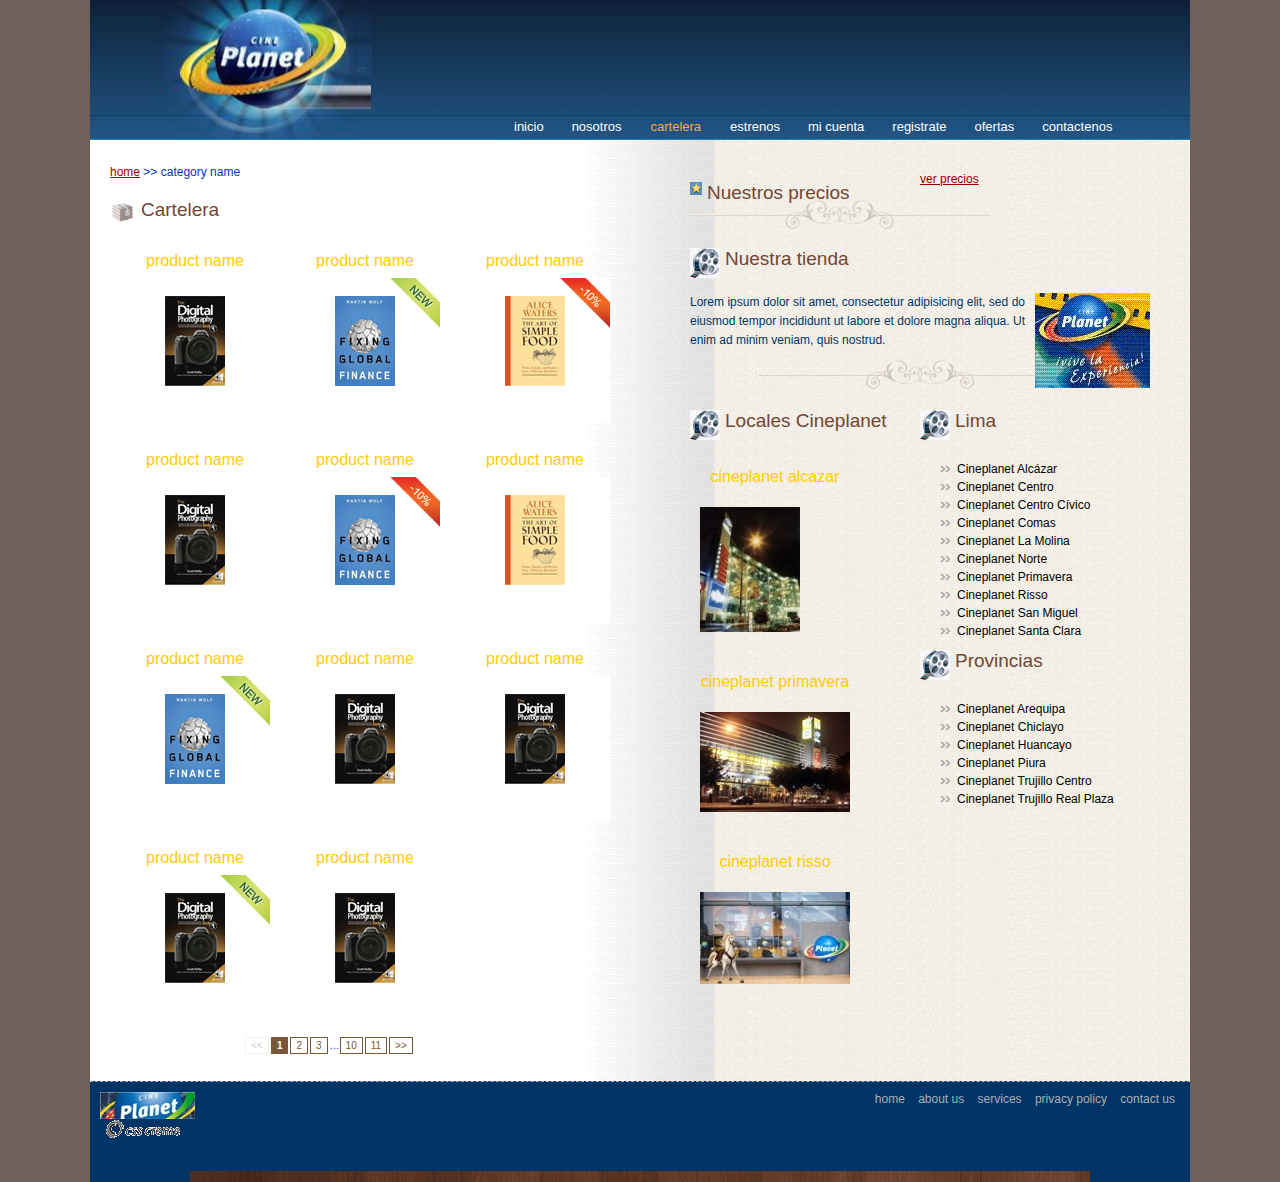
<file: dewcineplanetplusg6b/src/main/webapp/category.html>
<!DOCTYPE html PUBLIC "-//W3C//DTD XHTML 1.0 Transitional//EN" "http://www.w3.org/TR/xhtml1/DTD/xhtml1-transitional.dtd">
<html xmlns="http://www.w3.org/1999/xhtml">
<head>
<meta http-equiv="Content-Type" content="text/html; charset=windows-1252" />
<title>Cineplanet Plus</title>
<link rel="stylesheet" type="text/css" href="style.css" />

</head>
<body>
<div id="wrap">

       <div class="header">
        <div class="logo" id="xxmenu">
		 <script src="http://h2.flashvortex.com/display.php?id=2_1296162080_3478_495_0_714_83_10_2_40" type="text/javascript"></script>
        </div>
                       
          <div id="menu">
           <ul>        
            <li><a href="index.html">inicio</a></li>
            <li><a href="about.html">nosotros</a></li>
            <li class="selected"><a href="category.html">cartelera</a></li>
            <li><a href="specials.html">estrenos</a></li>
            <li><a href="myaccount.html">mi cuenta</a></li>
            <li><a href="register.html">registrate</a></li>
            <li><a href="details.html">ofertas</a></li>
            <li><a href="contact.html">contactenos</a></li>
            </ul>
          </div>     
       </div> 
       
       
       <div class="center_content">
       	<div class="left_content">
        	<div class="crumb_nav">
            <a href="index.html">home</a> &gt;&gt; category name
            </div>
            <div class="title"><span class="title_icon"><img src="images/bullet1.gif" alt="" title="" /></span>Cartelera</div>
           
           <div class="new_products">
           
                    <div class="new_prod_box">
                        <a href="details.html">product name</a>
                        <div class="new_prod_bg">
                        <a href="details.html"><img src="images/thumb1.gif" alt="" title="" class="thumb" border="0" /></a>
                        </div>           
                    </div>
                    
                    <div class="new_prod_box">
                        <a href="details.html">product name</a>
                        <div class="new_prod_bg">
                        <span class="new_icon"><img src="images/new_icon.gif" alt="" title="" /></span>
                        <a href="details.html"><img src="images/thumb2.gif" alt="" title="" class="thumb" border="0" /></a>
                        </div>           
                    </div>                    
                    
                    <div class="new_prod_box">
                        <a href="details.html">product name</a>
                        <div class="new_prod_bg">
                        <span class="new_icon"><img src="images/promo_icon.gif" alt="" title="" /></span>
                        <a href="details.html"><img src="images/thumb3.gif" alt="" title="" class="thumb" border="0" /></a>
                        </div>           
                    </div>          


                    <div class="new_prod_box">
                        <a href="details.html">product name</a>
                        <div class="new_prod_bg">
                        <a href="details.html"><img src="images/thumb1.gif" alt="" title="" class="thumb" border="0" /></a>
                        </div>           
                    </div>
                    
                    <div class="new_prod_box">
                        <a href="details.html">product name</a>
                        <div class="new_prod_bg">
                        <span class="new_icon"><img src="images/promo_icon.gif" alt="" title="" /></span>
                        <a href="details.html"><img src="images/thumb2.gif" alt="" title="" class="thumb" border="0" /></a>
                        </div>           
                    </div>                    
                    
                    <div class="new_prod_box">
                        <a href="details.html">product name</a>
                        <div class="new_prod_bg">
                        
                        <a href="details.html"><img src="images/thumb3.gif" alt="" title="" class="thumb" border="0" /></a>
                        </div>           
                    </div> 
       
                    <div class="new_prod_box">
                        <a href="details.html">product name</a>
                        <div class="new_prod_bg">
                        <span class="new_icon"><img src="images/new_icon.gif" alt="" title="" /></span>
                        <a href="details.html"><img src="images/thumb2.gif" alt="" title="" class="thumb" border="0" /></a>
                        </div>           
                    </div> 

                    <div class="new_prod_box">
                        <a href="details.html">product name</a>
                        <div class="new_prod_bg">
                        <a href="details.html"><img src="images/thumb1.gif" alt="" title="" class="thumb" border="0" /></a>
                        </div>           
                    </div>
                    
                     <div class="new_prod_box">
                        <a href="details.html">product name</a>
                        <div class="new_prod_bg">
                        <a href="details.html"><img src="images/thumb1.gif" alt="" title="" class="thumb" border="0" /></a>
                        </div>           
                    </div>

                    <div class="new_prod_box">
                        <a href="details.html">product name</a>
                        <div class="new_prod_bg">
                         <span class="new_icon"><img src="images/new_icon.gif" alt="" title="" /></span>
                        <a href="details.html"><img src="images/thumb1.gif" alt="" title="" class="thumb" border="0" /></a>
                        </div>           
                    </div>
                    <div class="new_prod_box">
                        <a href="details.html">product name</a>
                        <div class="new_prod_bg">
                        <a href="details.html"><img src="images/thumb1.gif" alt="" title="" class="thumb" border="0" /></a>
                        </div>           
                    </div>                  
                    

            <div class="pagination">
            <span class="disabled"><<</span><span class="current">1</span><a href="#?page=2">2</a><a href="#?page=3">3</a>�<a href="#?page=199">10</a><a href="#?page=200">11</a><a href="#?page=2">>></a>
            </div>  
            
            </div> 
          
            
        <div class="clear"></div>
        </div><!--end of left content-->
        
        <div class="right_content">
          <div class="cart">
      <div class="title"><span class="title_icon"><img src="index_clip_image001_0000.jpg" alt="" title="" /></span>Nuestros precios</div>
      <a href="cart.html" class="view_cart">ver precios</a>
              
              </div>
                       
            	
        
        
             <div class="title"><span class="title_icon"><img src="images/bullet1b.gif" alt="" title="" /></span>Nuestra tienda</div> 
             <div class="about">
             <p>
             <img src="images/about.gif" alt="" title="" class="right" />
             Lorem ipsum dolor sit amet, consectetur adipisicing elit, sed do eiusmod tempor incididunt ut labore et dolore magna aliqua. Ut enim ad minim veniam, quis nostrud.
             </p>
             
             </div>
             
             <div class="right_box">
             
             	<div class="title"><span class="title_icon"><img src="images/bullet1b.gif" alt="" title="" /></span>Locales Cineplanet</div> 
                    <div class="new_prod_box"> <a href="details.html">cineplanet alcazar</a>
                      <p><a href="details.html"><img src="images/planet alcazar.jpg" width="100" height="125" alt="planAlcaz" longdesc="images/planet alcazar.jpg" /></a></p>
               </div>
                    
                    <div class="new_prod_box"> <a href="details.html">cineplanet primavera</a>
                      <p><a href="details.html"><img src="images/planet primavera.jpg" width="150" height="100" alt="planPrim" longdesc="images/planet primavera.jpg" /></a></p>
          </div>                    
                    
                    <div class="new_prod_box"> <a href="details.html">cineplanet risso</a>
                      <p><a href="details.html"><img src="images/planet risso.jpg" width="150" height="92" alt="planRiss" longdesc="images/planet risso.jpg" /></a></p>
               </div>              
             
          </div>

             
             <div class="right_box">
             
             	<div class="title"><span class="title_icon"><img src="images/bullet1b.gif" alt="" title="" /></span>Lima</div> 
                
                <ul class="list">
                	<li><a href="#">Cineplanet Alc�zar </a></li>
					<li><a href="#">Cineplanet Centro </a></li>
					<li><a href="#">Cineplanet Centro C�vico </a></li>
					<li><a href="#">Cineplanet Comas </a></li>
					<li><a href="#">Cineplanet La Molina </a></li>
					<li><a href="#">Cineplanet Norte </a></li>
					<li><a href="#">Cineplanet Primavera </a></li>
					<li><a href="#">Cineplanet Risso </a></li>
					<li><a href="#">Cineplanet San Miguel </a></li>
					<li><a href="#">Cineplanet Santa Clara </a></li>
              	</ul>
                
             	<div class="title"><span class="title_icon"><img src="images/bullet1b.gif" alt="" title="" /></span>Provincias</div> 
                
                <ul class="list">
					<li><a href="#">Cineplanet Arequipa </a></li>
					<li><a href="#">Cineplanet Chiclayo </a></li>
					<li><a href="#">Cineplanet Huancayo </a></li>
					<li><a href="#">Cineplanet Piura </a></li>
					<li><a href="#">Cineplanet Trujillo Centro </a></li>
					<li><a href="#">Cineplanet Trujillo Real Plaza </a></li>
               	</ul>      
             
             </div>         
             
        
        </div><!--end of right content-->
        
        
       
       
       <div class="clear"></div>
       </div><!--end of center content-->
       
              
       <div class="footer">
       	<div class="left_footer"><img src="images/footer_logo.jpg" alt="" title="" /><br /> <a href="http://csscreme.com"><img src="images/csscreme.gif" alt="by csscreme.com" title="by csscreme.com" border="0" /></a></div>
        <div class="right_footer">
        <a href="#">home</a>
        <a href="#">about us</a>
        <a href="#">services</a>
        <a href="#">privacy policy</a>
        <a href="#">contact us</a>
       
        </div>
        
       
       </div>
    

</div>

</body>
</html>
</file>
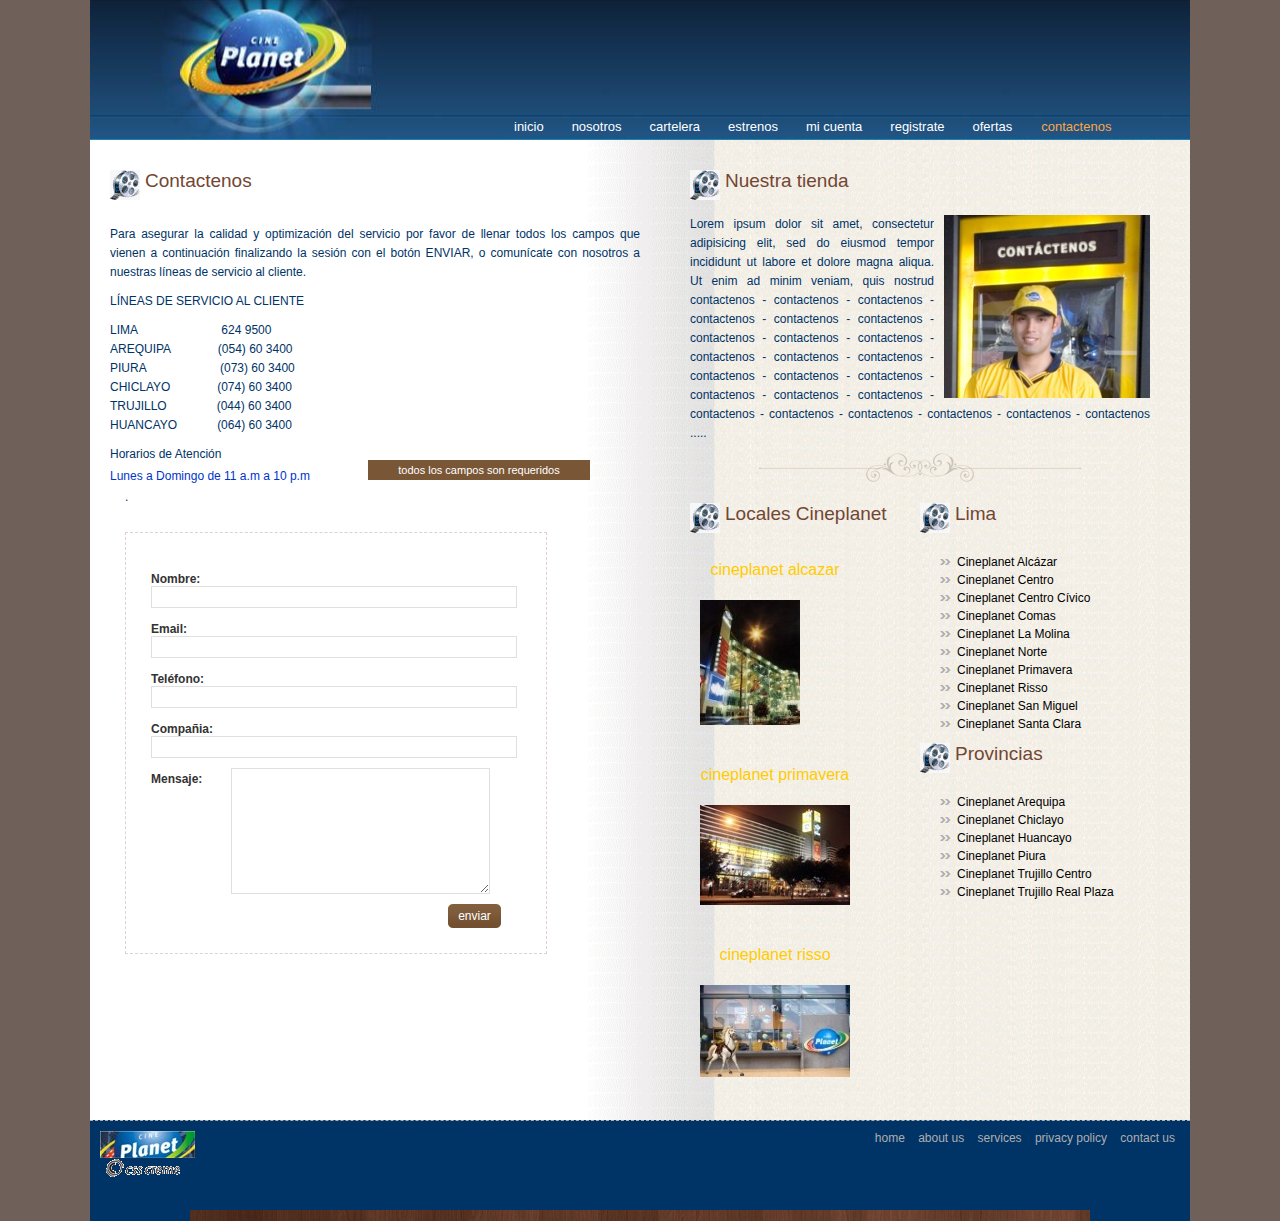
<file: dewcineplanetplusg6b/src/main/webapp/contact.html>
<!DOCTYPE html PUBLIC "-//W3C//DTD XHTML 1.0 Transitional//EN" "http://www.w3.org/TR/xhtml1/DTD/xhtml1-transitional.dtd">
<html xmlns="http://www.w3.org/1999/xhtml">
<head>
<meta http-equiv="Content-Type" content="text/html; charset=windows-1252" />
<title>Cineplanet Plus</title>
<link rel="stylesheet" type="text/css" href="style.css" />

</head>
<body>
<div id="wrap">

       <div class="header">
        <div class="logo" id="xxmenu">
		 <script src="http://h2.flashvortex.com/display.php?id=2_1296162080_3478_495_0_714_83_10_2_40" type="text/javascript"></script>
        </div>
                       
          <div id="menu">
           <ul>        
            <li><a href="index.html">inicio</a></li>
            <li><a href="about.html">nosotros</a></li>
            <li><a href="category.html">cartelera</a></li>
            <li><a href="specials.html">estrenos</a></li>
            <li><a href="myaccount.html">mi cuenta</a></li>
            <li><a href="register.html">registrate</a></li>
            <li><a href="details.html">ofertas</a></li>
            <li class="selected"><a href="contact.html">contactenos</a></li>
            </ul>
          </div>     
       </div> 
       
       
       <div class="center_content">
       	<div class="left_content">
            <div class="title"><span class="title_icon"><img src="images/bullet1b.gif" alt="" title="" /></span>Contactenos</div>
        
        	<div class="feat_prod_box_details">
        	  <p>Para asegurar la calidad y optimizaci&oacute;n  del servicio por favor de llenar todos los campos que vienen a continuaci&oacute;n  finalizando la sesi&oacute;n con el bot&oacute;n ENVIAR, o comun&iacute;cate con nosotros a nuestras  l&iacute;neas de servicio al cliente.</p>
            <p>L&Iacute;NEAS DE SERVICIO AL CLIENTE </p>
            <p>LIMA&nbsp;&nbsp;  &nbsp;&nbsp;&nbsp;&nbsp;&nbsp;&nbsp;&nbsp;&nbsp;&nbsp;&nbsp;&nbsp;&nbsp;&nbsp;&nbsp;&nbsp;&nbsp;&nbsp;&nbsp;&nbsp;&nbsp;&nbsp;  624 9500 <br />
              AREQUIPA&nbsp;&nbsp; &nbsp;&nbsp;&nbsp;&nbsp;&nbsp;&nbsp;&nbsp;&nbsp;&nbsp;&nbsp; (054)  60 3400 <br />
              PIURA&nbsp;&nbsp;  &nbsp;&nbsp;&nbsp;&nbsp;&nbsp;&nbsp;&nbsp;&nbsp;&nbsp;&nbsp;&nbsp;&nbsp;&nbsp;&nbsp;&nbsp;&nbsp;&nbsp;&nbsp; (073) 60  3400&nbsp; <br />
              CHICLAYO&nbsp;&nbsp; &nbsp;&nbsp;&nbsp;&nbsp;&nbsp;&nbsp;&nbsp;&nbsp;&nbsp;&nbsp; (074)  60 3400&nbsp; <br />
              TRUJILLO&nbsp;&nbsp; &nbsp;&nbsp;&nbsp;&nbsp;&nbsp;&nbsp;&nbsp;&nbsp;&nbsp;&nbsp;&nbsp; (044)  60 3400&nbsp; <br />
              HUANCAYO&nbsp;&nbsp; &nbsp;&nbsp;&nbsp;&nbsp;&nbsp;&nbsp;&nbsp;&nbsp; (064)  60 3400 </p>
            <p>Horarios de Atenci&oacute;n</p>
Lunes a Domingo de 11 a.m a 10 p.m
<p class="details">. </p>
            
              	<div class="contact_form">
              <div class="form_subtitle">todos los campos son requeridos</div>          
                    <div class="form_row">
                    <label class="contact">
                      <div align="left"><strong>Nombre:</strong></div>
                    </label>
                    <div align="left">
                      <input type="text" class="contact_input" />
                    </div>
                    </div>  

                    <div class="form_row">
                    <label class="contact">
                      <div align="left"><strong>Email:</strong></div>
                    </label>
                    <div align="left">
                      <input type="text" class="contact_input" />
                    </div>
                    </div>


                    <div class="form_row">
                    <label class="contact">
                      <div align="left"><strong>Tel&eacute;fono:</strong></div>
                    </label>
                    <div align="left">
                      <input type="text" class="contact_input" />
                    </div>
                    </div>
                    
                    <div class="form_row">
                    <label class="contact">
                      <div align="left"><strong>Compa&ntilde;ia:</strong></div>
                    </label>
                    <div align="left">
                      <input type="text" class="contact_input" />
                    </div>
                    </div>


                    <div class="form_row">
                    <label class="contact">
                      <div align="left"><strong>Mensaje:</strong></div>
                    </label>
                    <div align="left">
                      <textarea class="contact_textarea" ></textarea>
                    </div>
                    </div>

                    
                    <div class="form_row">
                    <a href="#" class="contact">enviar</a>                    </div>      
                </div>  
            
          </div>	
            
              

            

            
        <div class="clear"></div>
        </div><!--end of left content-->
        
        <div class="right_content">
       <div class="title"><span class="title_icon"><img src="images/bullet1b.gif" alt="" title="" /></span>Nuestra tienda</div> 
             <div class="about">
             <p>
             <img src="images/contactenos.jpg" alt="" title="" class="right" />
             Lorem ipsum dolor sit amet, consectetur adipisicing elit, sed do eiusmod tempor incididunt ut labore et dolore magna aliqua. Ut enim ad minim veniam, quis nostrud contactenos - contactenos - contactenos - contactenos - contactenos - contactenos - contactenos - contactenos - contactenos - contactenos - contactenos - contactenos - contactenos - contactenos - contactenos - contactenos - contactenos - contactenos - contactenos - contactenos - contactenos - contactenos - contactenos - contactenos .....
             </p>
             
</div>
             
             <div class="right_box">
             
             	<div class="title"><span class="title_icon"><img src="images/bullet1b.gif" alt="" title="" /></span>Locales Cineplanet</div> 
                    <div class="new_prod_box"> <a href="details.html">cineplanet alcazar</a>
                      <p><a href="details.html"><img src="images/planet alcazar.jpg" width="100" height="125" alt="planAlcaz" longdesc="images/planet alcazar.jpg" /></a></p>
               </div>
                    
                    <div class="new_prod_box"> <a href="details.html">cineplanet primavera</a>
                      <p><a href="details.html"><img src="images/planet primavera.jpg" width="150" height="100" alt="planPrim" longdesc="images/planet primavera.jpg" /></a></p>
          </div>                    
                    
                    <div class="new_prod_box"> <a href="details.html">cineplanet risso</a>
                      <p><a href="details.html"><img src="images/planet risso.jpg" width="150" height="92" alt="planRiss" longdesc="images/planet risso.jpg" /></a></p>
               </div>              
             
          </div>

             
             <div class="right_box">
             
             	<div class="title"><span class="title_icon"><img src="images/bullet1b.gif" alt="" title="" /></span>Lima</div> 
                
                <ul class="list">
                	<li><a href="#">Cineplanet Alc�zar </a></li>
					<li><a href="#">Cineplanet Centro </a></li>
					<li><a href="#">Cineplanet Centro C�vico </a></li>
					<li><a href="#">Cineplanet Comas </a></li>
					<li><a href="#">Cineplanet La Molina </a></li>
					<li><a href="#">Cineplanet Norte </a></li>
					<li><a href="#">Cineplanet Primavera </a></li>
					<li><a href="#">Cineplanet Risso </a></li>
					<li><a href="#">Cineplanet San Miguel </a></li>
					<li><a href="#">Cineplanet Santa Clara </a></li>
              	</ul>
                
             	<div class="title"><span class="title_icon"><img src="images/bullet1b.gif" alt="" title="" /></span>Provincias</div> 
                
                <ul class="list">
					<li><a href="#">Cineplanet Arequipa </a></li>
					<li><a href="#">Cineplanet Chiclayo </a></li>
					<li><a href="#">Cineplanet Huancayo </a></li>
					<li><a href="#">Cineplanet Piura </a></li>
					<li><a href="#">Cineplanet Trujillo Centro </a></li>
					<li><a href="#">Cineplanet Trujillo Real Plaza </a></li>
               	</ul>      
             
             </div>         
             
        
        </div><!--end of right content-->
        
        
       
       
       <div class="clear"></div>
       </div><!--end of center content-->
       
              
       <div class="footer">
       	<div class="left_footer"><img src="images/footer_logo.jpg" alt="" title="" /><br /> <a href="http://csscreme.com"><img src="images/csscreme.gif" alt="by csscreme.com" title="by csscreme.com" border="0" /></a></div>
        <div class="right_footer">
        <a href="#">home</a>
        <a href="#">about us</a>
        <a href="#">services</a>
        <a href="#">privacy policy</a>
        <a href="#">contact us</a>
       
        </div>
        
       
       </div>
    

</div>

</body>
</html>
</file>
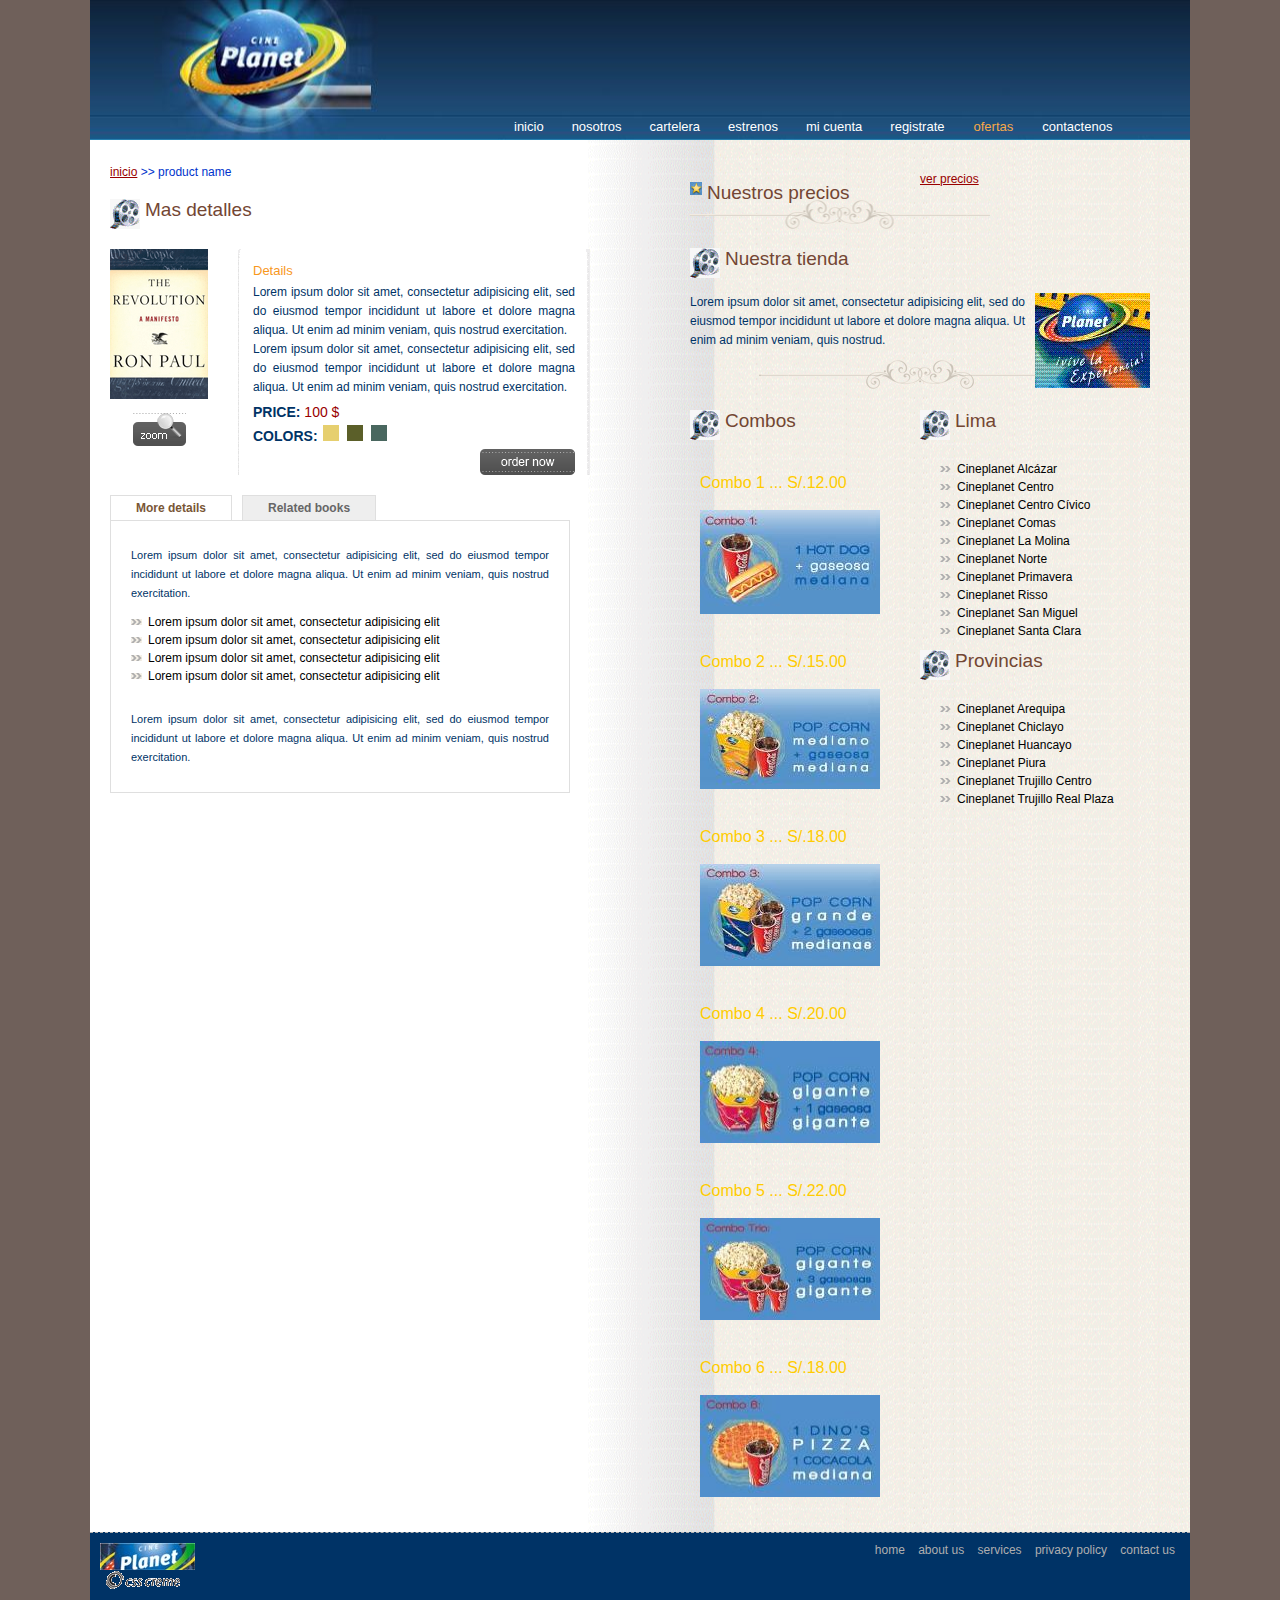
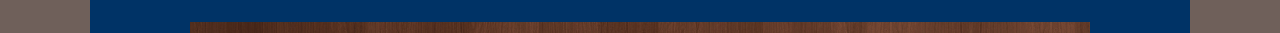
<file: dewcineplanetplusg6b/src/main/webapp/details.html>
<!DOCTYPE html PUBLIC "-//W3C//DTD XHTML 1.0 Transitional//EN" "http://www.w3.org/TR/xhtml1/DTD/xhtml1-transitional.dtd">
<html xmlns="http://www.w3.org/1999/xhtml">
<head>
<meta http-equiv="Content-Type" content="text/html; charset=windows-1252" />
<title>Cineplanet Plus</title>
<link rel="stylesheet" type="text/css" href="style.css" />
	<link rel="stylesheet" href="lightbox.css" type="text/css" media="screen" />
	
	<script src="js/prototype.js" type="text/javascript"></script>
	<script src="js/scriptaculous.js?load=effects" type="text/javascript"></script>
	<script src="js/lightbox.js" type="text/javascript"></script>
    <script type="text/javascript" src="js/java.js"></script>
</head>
<body>
<div id="wrap">

       <div class="header">
        <div class="logo" id="xxmenu">
		 <script src="http://h2.flashvortex.com/display.php?id=2_1296162080_3478_495_0_714_83_10_2_40" type="text/javascript"></script>
        </div>
                       
          <div id="menu">
           <ul>        
            <li><a href="index.html">inicio</a></li>
            <li><a href="about.html">nosotros</a></li>
            <li><a href="category.html">cartelera</a></li>
            <li><a href="specials.html">estrenos</a></li>
            <li><a href="myaccount.html">mi cuenta</a></li>
            <li><a href="register.html">registrate</a></li>
            <li class="selected"><a href="details.html">ofertas</a></li>
            <li><a href="contact.html">contactenos</a></li>
            </ul>
          </div>     
       </div> 
       
       
       <div class="center_content">
       	<div class="left_content">
        	<div class="crumb_nav">
            <a href="index.html">inicio</a> &gt;&gt; product name
            </div>
            <div class="title"><span class="title_icon"><img src="images/bullet1b.gif" alt="" title="" /></span>Mas detalles</div>
        
        	<div class="feat_prod_box_details">
            
            	<div class="prod_img"><a href="details.html"><img src="images/prod1.gif" alt="" title="" border="0" /></a>
                <br /><br />
                <a href="images/big_pic.jpg" rel="lightbox"><img src="images/zoom.gif" alt="" title="" border="0" /></a>
                </div>
                
                <div class="prod_det_box">
                	<div class="box_top"></div>
                    <div class="box_center">
                    <div class="prod_title">Details</div>
                    <p class="details">Lorem ipsum dolor sit amet, consectetur adipisicing elit, sed do eiusmod tempor incididunt ut labore et dolore magna aliqua. Ut enim ad minim veniam, quis nostrud exercitation.<br />
                   Lorem ipsum dolor sit amet, consectetur adipisicing elit, sed do eiusmod tempor incididunt ut labore et dolore magna aliqua. Ut enim ad minim veniam, quis nostrud exercitation.                    </p>
                    <div class="price"><strong>PRICE:</strong> <span class="red">100 $</span></div>
                    <div class="price"><strong>COLORS:</strong> 
                    <span class="colors"><img src="images/color1.gif" alt="" title="" border="0" /></span>
                    <span class="colors"><img src="images/color2.gif" alt="" title="" border="0" /></span>
                    <span class="colors"><img src="images/color3.gif" alt="" title="" border="0" /></span>                    </div>
                    <a href="details.html" class="more"><img src="images/order_now.gif" alt="" title="" border="0" /></a>
                    <div class="clear"></div>
                    </div>
                    
                    <div class="box_bottom"></div>
                </div>    
            <div class="clear"></div>
            </div>	
            
              
            <div id="demo" class="demolayout">

                <ul id="demo-nav" class="demolayout">
                <li><a class="active" href="#tab1">More details</a></li>
                <li><a class="" href="#tab2">Related books</a></li>
                </ul>
    
            <div class="tabs-container">
            
                    <div style="display: block;" class="tab" id="tab1">
                                        <p class="more_details">Lorem ipsum dolor sit amet, consectetur adipisicing elit, sed do eiusmod tempor incididunt ut labore et dolore magna aliqua. Ut enim ad minim veniam, quis nostrud exercitation.
                                        </p>
                            <ul class="list">
                            <li><a href="#">Lorem ipsum dolor sit amet, consectetur adipisicing elit</a></li>
                            <li><a href="#">Lorem ipsum dolor sit amet, consectetur adipisicing elit</a></li>
                            <li><a href="#">Lorem ipsum dolor sit amet, consectetur adipisicing elit</a></li>
                            <li><a href="#">Lorem ipsum dolor sit amet, consectetur adipisicing elit</a></li>                                          
                            </ul>
                                         <p class="more_details">Lorem ipsum dolor sit amet, consectetur adipisicing elit, sed do eiusmod tempor incididunt ut labore et dolore magna aliqua. Ut enim ad minim veniam, quis nostrud exercitation.
                                        </p>                           
                    </div>	
                    
                            <div style="display: none;" class="tab" id="tab2">
                    <div class="new_prod_box">
                        <a href="details.html">product name</a>
                        <div class="new_prod_bg">
                        <a href="details.html"><img src="images/thumb1.gif" alt="" title="" class="thumb" border="0" /></a>
                        </div>           
                    </div>
                    
                    <div class="new_prod_box">
                        <a href="details.html">product name</a>
                        <div class="new_prod_bg">
                        <a href="details.html"><img src="images/thumb2.gif" alt="" title="" class="thumb" border="0" /></a>
                        </div>           
                    </div>                    
                    
                    <div class="new_prod_box">
                        <a href="details.html">product name</a>
                        <div class="new_prod_bg">
                        <a href="details.html"><img src="images/thumb3.gif" alt="" title="" class="thumb" border="0" /></a>
                        </div>           
                    </div>    

                    <div class="new_prod_box">
                        <a href="details.html">product name</a>
                        <div class="new_prod_bg">
                        <a href="details.html"><img src="images/thumb1.gif" alt="" title="" class="thumb" border="0" /></a>
                        </div>           
                    </div>
                    
                    <div class="new_prod_box">
                        <a href="details.html">product name</a>
                        <div class="new_prod_bg">
                        <a href="details.html"><img src="images/thumb2.gif" alt="" title="" class="thumb" border="0" /></a>
                        </div>           
                    </div>                    
                    
                    <div class="new_prod_box">
                        <a href="details.html">product name</a>
                        <div class="new_prod_bg">
                        <a href="details.html"><img src="images/thumb3.gif" alt="" title="" class="thumb" border="0" /></a>
                        </div>           
                    </div>  


                   
                    <div class="clear"></div>
                            </div>	
            
            </div>


			</div>
            

            
        <div class="clear"></div>
        </div><!--end of left content-->
        
        <div class="right_content">
          <div class="cart">
            <div class="title"><span class="title_icon"><img src="index_clip_image001_0000.jpg" alt="" title="" /></span>Nuestros precios</div>
            <a href="cart.html" class="view_cart">ver precios</a>
              
              </div>
        
             <div class="title"><span class="title_icon"><img src="images/bullet1b.gif" alt="" title="" /></span>Nuestra tienda</div> 
             <div class="about">
             <p>
             <img src="images/about.gif" alt="" title="" class="right" />
             Lorem ipsum dolor sit amet, consectetur adipisicing elit, sed do eiusmod tempor incididunt ut labore et dolore magna aliqua. Ut enim ad minim veniam, quis nostrud.
             </p>
             
             </div>
             
             <div class="right_box">
             
             	<div class="title"><span class="title_icon"><img src="images/bullet1b.gif" alt="" title="" /></span>Combos</div> 
                    
               <div class="new_prod_box">
  <p><a href="details.html">Combo 1 ... S/.12.00</a></p>
                      <p><img src="images/combo1.jpg" width="180" height="104" alt="combo1" longdesc="images/combo1.jpg" /></p>
   			   </div>
                    
                    <div class="new_prod_box">
                      <p><a href="details.html">Combo 2 ... S/.15.00</a></p>
                      <p><img src="images/Combo2.jpg" width="180" height="100" alt="combo2" longdesc="images/Combo2.jpg" /></p>
   			   </div>                    
                    
                    <div class="new_prod_box">
                      <p><a href="details.html">Combo 3 ... S/.18.00</a></p>
                      <p><img src="images/Combo3.jpg" width="180" height="102" alt="combo3" longdesc="images/Combo3.jpg" /></p>
                    </div>

                    <div class="new_prod_box">
                      <p><a href="details.html">Combo 4 ... S/.20.00</a></p>
                      <p><img src="images/Combo4.jpg" width="180" height="102" alt="combo4" longdesc="images/Combo4.jpg" /></p>
               </div>               

                    <div class="new_prod_box">
                      <p><a href="details.html">Combo 5 ... S/.22.00</a></p>
                      <p><img src="images/Combo5.jpg" width="180" height="102" alt="combo5" longdesc="images/Combo5.jpg" /></p>
               </div>               

                    <div class="new_prod_box">
                      <p><a href="details.html">Combo 6 ... S/.18.00</a></p>
                      <p><img src="images/Combo6.jpg" width="180" height="102" alt="combo6" longdesc="images/Combo6.jpg" /></p>
               </div>               


             
 </div>
             
             <div class="right_box">
             
             	<div class="title"><span class="title_icon"><img src="images/bullet1b.gif" alt="" title="" /></span>Lima</div> 
                
                <ul class="list">
                	<li><a href="#">Cineplanet Alc�zar </a></li>
					<li><a href="#">Cineplanet Centro </a></li>
					<li><a href="#">Cineplanet Centro C�vico </a></li>
					<li><a href="#">Cineplanet Comas </a></li>
					<li><a href="#">Cineplanet La Molina </a></li>
					<li><a href="#">Cineplanet Norte </a></li>
					<li><a href="#">Cineplanet Primavera </a></li>
					<li><a href="#">Cineplanet Risso </a></li>
					<li><a href="#">Cineplanet San Miguel </a></li>
					<li><a href="#">Cineplanet Santa Clara </a></li>
              	</ul>
                
             	<div class="title"><span class="title_icon"><img src="images/bullet1b.gif" alt="" title="" /></span>Provincias</div> 
                
                <ul class="list">
					<li><a href="#">Cineplanet Arequipa </a></li>
					<li><a href="#">Cineplanet Chiclayo </a></li>
					<li><a href="#">Cineplanet Huancayo </a></li>
					<li><a href="#">Cineplanet Piura </a></li>
					<li><a href="#">Cineplanet Trujillo Centro </a></li>
					<li><a href="#">Cineplanet Trujillo Real Plaza </a></li>
               	</ul>      
             
             </div>                      
        
        </div><!--end of right content-->
        
        
       
       
       <div class="clear"></div>
       </div><!--end of center content-->
       
              
       <div class="footer">
       	<div class="left_footer"><img src="images/footer_logo.jpg" alt="" title="" /><br /> <a href="http://csscreme.com"><img src="images/csscreme.gif" alt="by csscreme.com" title="by csscreme.com" border="0" /></a></div>
        <div class="right_footer">
        <a href="#">home</a>
        <a href="#">about us</a>
        <a href="#">services</a>
        <a href="#">privacy policy</a>
        <a href="#">contact us</a>
       
        </div>
        
       
       </div>
    

</div>

</body>
<script type="text/javascript">

var tabber1 = new Yetii({
id: 'demo'
});

</script>
</html>
</file>
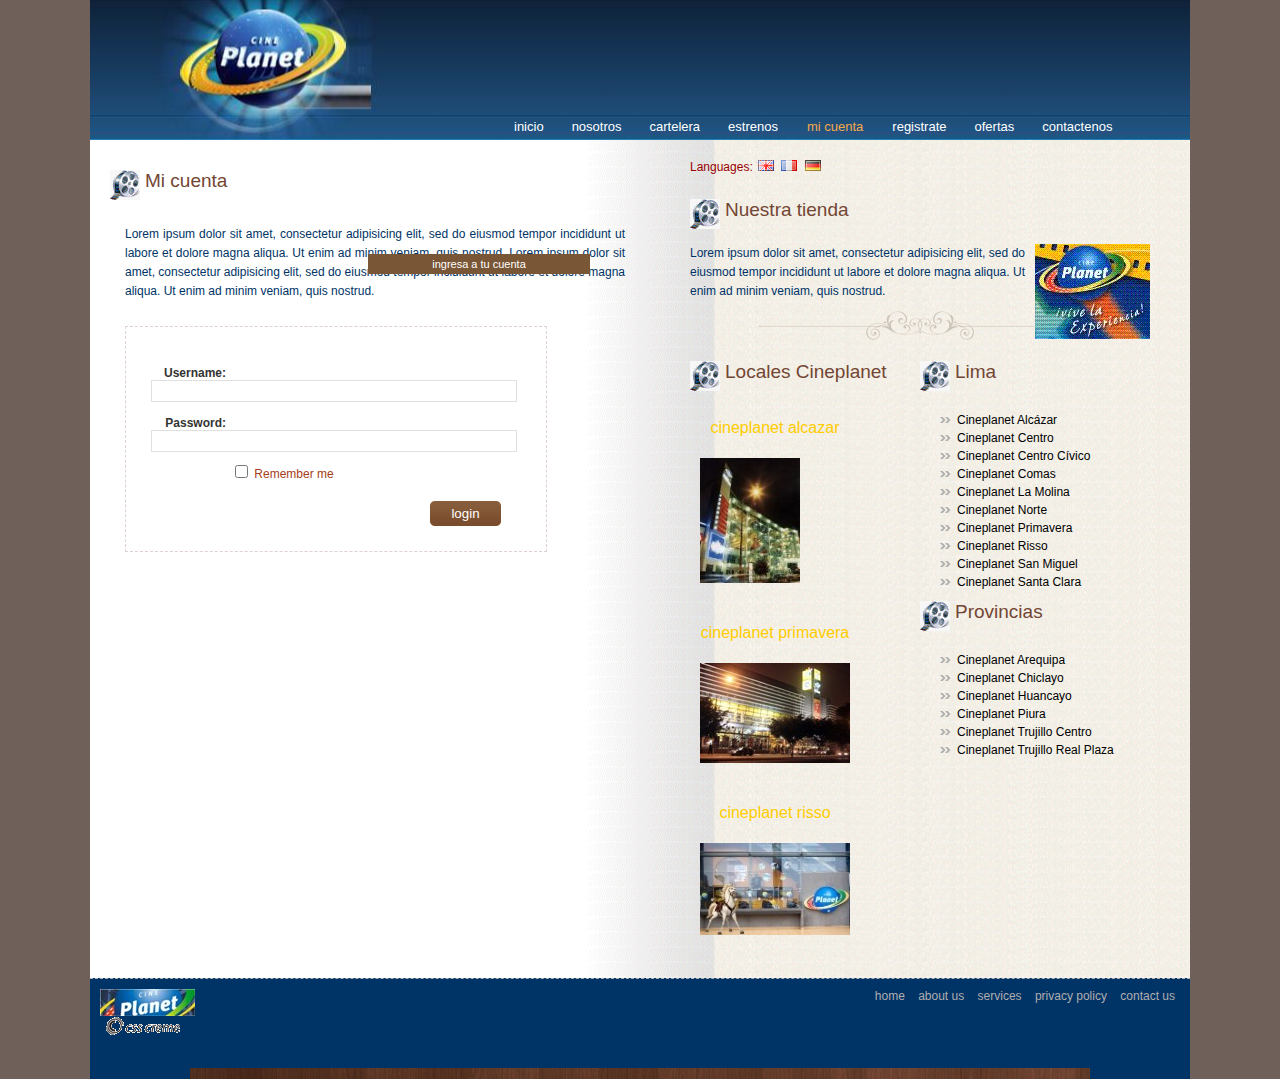
<file: dewcineplanetplusg6b/src/main/webapp/myaccount.html>
<!DOCTYPE html PUBLIC "-//W3C//DTD XHTML 1.0 Transitional//EN" "http://www.w3.org/TR/xhtml1/DTD/xhtml1-transitional.dtd">
<html xmlns="http://www.w3.org/1999/xhtml">
<head>
<meta http-equiv="Content-Type" content="text/html; charset=windows-1252" />
<title>Cineplanet Plus</title>
<link rel="stylesheet" type="text/css" href="style.css" />
</head>
<body>
<div id="wrap">

       <div class="header">
        <div class="logo" id="xxmenu">
		 <script src="http://h2.flashvortex.com/display.php?id=2_1296162080_3478_495_0_714_83_10_2_40" type="text/javascript"></script>
        </div>
                       
          <div id="menu">
           <ul>        
            <li><a href="index.html">inicio</a></li>
            <li><a href="about.html">nosotros</a></li>
            <li><a href="category.html">cartelera</a></li>
            <li><a href="specials.html">estrenos</a></li>
            <li class="selected"><a href="myaccount.html">mi cuenta</a></li>
            <li><a href="register.html">registrate</a></li>
            <li><a href="details.html">ofertas</a></li>
            <li><a href="contact.html">contactenos</a></li>
            </ul>
          </div>     
       </div> 
       
       
       <div class="center_content">
       	<div class="left_content">
            <div class="title"><span class="title_icon"><img src="images/bullet1b.gif" alt="" title="" /></span>Mi cuenta</div>
        
        	<div class="feat_prod_box_details">
            <p class="details">
             Lorem ipsum dolor sit amet, consectetur adipisicing elit, sed do eiusmod tempor incididunt ut labore et dolore magna aliqua. Ut enim ad minim veniam, quis nostrud. Lorem ipsum dolor sit amet, consectetur adipisicing elit, sed do eiusmod tempor incididunt ut labore et dolore magna aliqua. Ut enim ad minim veniam, quis nostrud.
            </p>
            
              	<div class="contact_form">
                <div class="form_subtitle">ingresa a tu cuenta</div>
                 <form name="register" action="#">          
                    <div class="form_row">
                    <label class="contact"><strong>Username:</strong></label>
                    <input type="text" class="contact_input" />
                    </div>  


                    <div class="form_row">
                    <label class="contact"><strong>Password:</strong></label>
                    <input type="text" class="contact_input" />
                    </div>                     

                    <div class="form_row">
                        <div class="terms">
                        <input type="checkbox" name="terms" />
                        Remember me
                        </div>
                    </div> 

                    
                    <div class="form_row">
                    <input type="submit" class="register" value="login" />
                    </div>   
                    
                  </form>     
                    
                </div>  
            
            </div>	
            
              

            

            
        <div class="clear"></div>
        </div><!--end of left content-->
        
        <div class="right_content">
        
                	<div class="languages_box">
            <span class="red">Languages:</span>
            <a href="#"><img src="images/gb.gif" alt="" title="" border="0" /></a>
            <a href="#"><img src="images/fr.gif" alt="" title="" border="0" /></a>
            <a href="#"><img src="images/de.gif" alt="" title="" border="0" /></a>
            </div>
          <p>&nbsp;</p>
       <div class="title"><span class="title_icon"><img src="images/bullet1b.gif" alt="" title="" /></span>Nuestra tienda</div> 
             <div class="about">
             <p>
             <img src="images/about.gif" alt="" title="" class="right" />
             Lorem ipsum dolor sit amet, consectetur adipisicing elit, sed do eiusmod tempor incididunt ut labore et dolore magna aliqua. Ut enim ad minim veniam, quis nostrud.
             </p>
             
             </div>
             
             <div class="right_box">
             
             	<div class="title"><span class="title_icon"><img src="images/bullet1b.gif" alt="" title="" /></span>Locales Cineplanet</div> 
                    <div class="new_prod_box"> <a href="details.html">cineplanet alcazar</a>
                      <p><a href="details.html"><img src="images/planet alcazar.jpg" width="100" height="125" alt="planAlcaz" longdesc="images/planet alcazar.jpg" /></a></p>
               </div>
                    
                    <div class="new_prod_box"> <a href="details.html">cineplanet primavera</a>
                      <p><a href="details.html"><img src="images/planet primavera.jpg" width="150" height="100" alt="planPrim" longdesc="images/planet primavera.jpg" /></a></p>
          </div>                    
                    
                    <div class="new_prod_box"> <a href="details.html">cineplanet risso</a>
                      <p><a href="details.html"><img src="images/planet risso.jpg" width="150" height="92" alt="planRiss" longdesc="images/planet risso.jpg" /></a></p>
               </div>              
             
          </div>

             
             <div class="right_box">
             
             	<div class="title"><span class="title_icon"><img src="images/bullet1b.gif" alt="" title="" /></span>Lima</div> 
                
                <ul class="list">
                	<li><a href="#">Cineplanet Alc�zar </a></li>
					<li><a href="#">Cineplanet Centro </a></li>
					<li><a href="#">Cineplanet Centro C�vico </a></li>
					<li><a href="#">Cineplanet Comas </a></li>
					<li><a href="#">Cineplanet La Molina </a></li>
					<li><a href="#">Cineplanet Norte </a></li>
					<li><a href="#">Cineplanet Primavera </a></li>
					<li><a href="#">Cineplanet Risso </a></li>
					<li><a href="#">Cineplanet San Miguel </a></li>
					<li><a href="#">Cineplanet Santa Clara </a></li>
              	</ul>
                
             	<div class="title"><span class="title_icon"><img src="images/bullet1b.gif" alt="" title="" /></span>Provincias</div> 
                
                <ul class="list">
					<li><a href="#">Cineplanet Arequipa </a></li>
					<li><a href="#">Cineplanet Chiclayo </a></li>
					<li><a href="#">Cineplanet Huancayo </a></li>
					<li><a href="#">Cineplanet Piura </a></li>
					<li><a href="#">Cineplanet Trujillo Centro </a></li>
					<li><a href="#">Cineplanet Trujillo Real Plaza </a></li>
               	</ul>      
             
             </div>         
             
        
        </div><!--end of right content-->
        
        
       
       
       <div class="clear"></div>
       </div><!--end of center content-->
       
              
       <div class="footer">
       	<div class="left_footer"><img src="images/footer_logo.jpg" alt="" title="" /><br /> <a href="http://csscreme.com"><img src="images/csscreme.gif" alt="by csscreme.com" title="by csscreme.com" border="0" /></a></div>
        <div class="right_footer">
        <a href="#">home</a>
        <a href="#">about us</a>
        <a href="#">services</a>
        <a href="#">privacy policy</a>
        <a href="#">contact us</a>
       
        </div>
        
       
       </div>
    

</div>

</body>
</html>
</file>
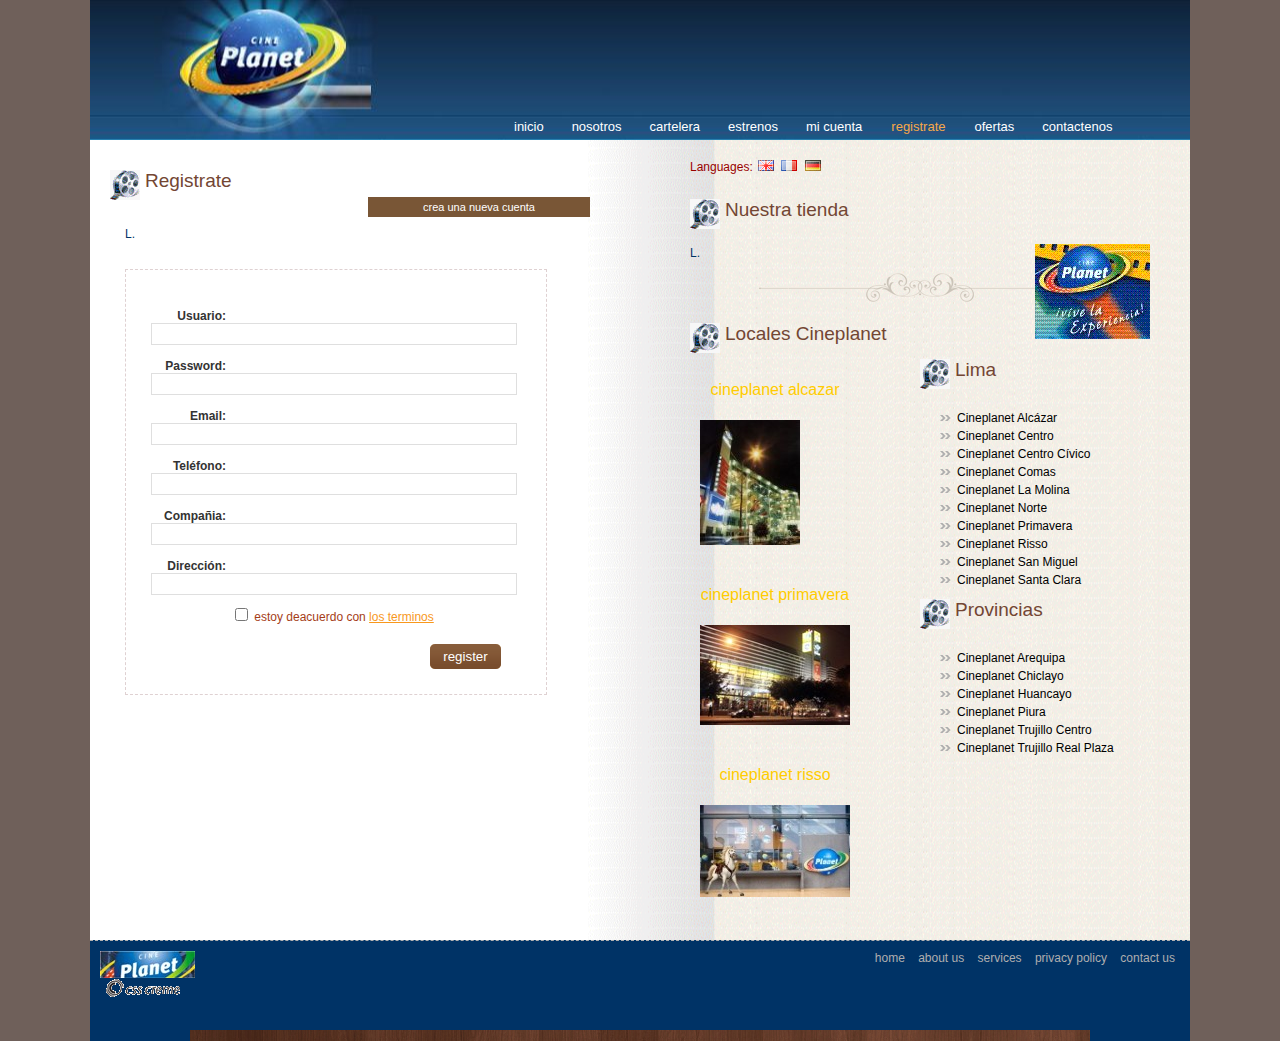
<file: dewcineplanetplusg6b/src/main/webapp/register.html>
<!DOCTYPE html PUBLIC "-//W3C//DTD XHTML 1.0 Transitional//EN" "http://www.w3.org/TR/xhtml1/DTD/xhtml1-transitional.dtd">
<html xmlns="http://www.w3.org/1999/xhtml">
<head>
<meta http-equiv="Content-Type" content="text/html; charset=windows-1252" />
<title>Cineplanet Plus</title>
<link rel="stylesheet" type="text/css" href="style.css" />
</head>
<body>
<div id="wrap">

       <div class="header">
        <div class="logo" id="xxmenu">
		 <script src="http://h2.flashvortex.com/display.php?id=2_1296162080_3478_495_0_714_83_10_2_40" type="text/javascript"></script>
        </div>
                       
          <div id="menu">
           <ul>        
            <li><a href="index.html">inicio</a></li>
            <li><a href="about.html">nosotros</a></li>
            <li><a href="category.html">cartelera</a></li>
            <li><a href="specials.html">estrenos</a></li>
            <li><a href="myaccount.html">mi cuenta</a></li>
            <li class="selected"><a href="register.html">registrate</a></li>
            <li><a href="details.html">ofertas</a></li>
            <li><a href="contact.html">contactenos</a></li>
            </ul>
          </div>     
       </div> 
       
       
       <div class="center_content">
       	<div class="left_content">
            <div class="title"><span class="title_icon"><img src="images/bullet1b.gif" alt="" title="" /></span>Registrate</div>
        
        	<div class="feat_prod_box_details">
            <p class="details">
             L.
          </p>
            
              	<div class="contact_form">
                <div class="form_subtitle">crea una nueva cuenta</div>
                 <form name="register" action="#">          
                    <div class="form_row">
                    <label class="contact"><strong>Usuario:</strong></label>
                    <input type="text" class="contact_input" />
                    </div>  


                    <div class="form_row">
                    <label class="contact"><strong>Password:</strong></label>
                    <input type="text" class="contact_input" />
                    </div> 

                    <div class="form_row">
                    <label class="contact"><strong>Email:</strong></label>
                    <input type="text" class="contact_input" />
                    </div>


                    <div class="form_row">
                    <label class="contact"><strong>Tel&eacute;fono:</strong></label>
                    <input type="text" class="contact_input" />
                    </div>
                    
                    <div class="form_row">
                    <label class="contact"><strong>Compa&ntilde;ia:</strong></label>
                    <input type="text" class="contact_input" />
                    </div>
                    
                    <div class="form_row">
                    <label class="contact"><strong>Direcci&oacute;n:</strong></label>
                    <input type="text" class="contact_input" />
                    </div>                    

                    <div class="form_row">
                        <div class="terms">
                        <input type="checkbox" name="terms" />
                        estoy deacuerdo con <a href="#">los terminos</a>                        </div>
                    </div> 

                    
                    <div class="form_row">
                    <input type="submit" class="register" value="register" />
                    </div>   
                  </form>     
                </div>  
            
          </div>	
            
              

            

            
        <div class="clear"></div>
        </div><!--end of left content-->
        
        <div class="right_content">
        
                	<div class="languages_box">
            <span class="red">Languages:</span>
            <a href="#"><img src="images/gb.gif" alt="" title="" border="0" /></a>
            <a href="#"><img src="images/fr.gif" alt="" title="" border="0" /></a>
            <a href="#"><img src="images/de.gif" alt="" title="" border="0" /></a>
            </div>
          <p>&nbsp;</p>
       <div class="title"><span class="title_icon"><img src="images/bullet1b.gif" alt="" title="" /></span>Nuestra tienda</div> 
             <div class="about">
             <p>
             <img src="images/about.gif" alt="" title="" class="right" />
             L.
             </p>
             
             </div>
             
             <div class="right_box">
             
             	<div class="title"><span class="title_icon"><img src="images/bullet1b.gif" alt="" title="" /></span>Locales Cineplanet</div> 
                    <div class="new_prod_box"> <a href="details.html">cineplanet alcazar</a>
                      <p><a href="details.html"><img src="images/planet alcazar.jpg" width="100" height="125" alt="planAlcaz" longdesc="images/planet alcazar.jpg" /></a></p>
               </div>
                    
                    <div class="new_prod_box"> <a href="details.html">cineplanet primavera</a>
                      <p><a href="details.html"><img src="images/planet primavera.jpg" width="150" height="100" alt="planPrim" longdesc="images/planet primavera.jpg" /></a></p>
          </div>                    
                    
                    <div class="new_prod_box"> <a href="details.html">cineplanet risso</a>
                      <p><a href="details.html"><img src="images/planet risso.jpg" width="150" height="92" alt="planRiss" longdesc="images/planet risso.jpg" /></a></p>
               </div>              
             
          </div>

             
             <div class="right_box">
             
             	<div class="title"><span class="title_icon"><img src="images/bullet1b.gif" alt="" title="" /></span>Lima</div> 
                
                <ul class="list">
                	<li><a href="#">Cineplanet Alc�zar </a></li>
					<li><a href="#">Cineplanet Centro </a></li>
					<li><a href="#">Cineplanet Centro C�vico </a></li>
					<li><a href="#">Cineplanet Comas </a></li>
					<li><a href="#">Cineplanet La Molina </a></li>
					<li><a href="#">Cineplanet Norte </a></li>
					<li><a href="#">Cineplanet Primavera </a></li>
					<li><a href="#">Cineplanet Risso </a></li>
					<li><a href="#">Cineplanet San Miguel </a></li>
					<li><a href="#">Cineplanet Santa Clara </a></li>
              	</ul>
                
             	<div class="title"><span class="title_icon"><img src="images/bullet1b.gif" alt="" title="" /></span>Provincias</div> 
                
                <ul class="list">
					<li><a href="#">Cineplanet Arequipa </a></li>
					<li><a href="#">Cineplanet Chiclayo </a></li>
					<li><a href="#">Cineplanet Huancayo </a></li>
					<li><a href="#">Cineplanet Piura </a></li>
					<li><a href="#">Cineplanet Trujillo Centro </a></li>
					<li><a href="#">Cineplanet Trujillo Real Plaza </a></li>
               	</ul>      
             
             </div>         
             
        
        </div><!--end of right content-->
        
        
       
       
       <div class="clear"></div>
       </div><!--end of center content-->
       
              
       <div class="footer">
       	<div class="left_footer"><img src="images/footer_logo.jpg" alt="" title="" /><br /> <a href="http://csscreme.com"><img src="images/csscreme.gif" alt="by csscreme.com" title="by csscreme.com" border="0" /></a></div>
        <div class="right_footer">
        <a href="#">home</a>
        <a href="#">about us</a>
        <a href="#">services</a>
        <a href="#">privacy policy</a>
        <a href="#">contact us</a>
       
        </div>
        
       
       </div>
    

</div>

</body>
</html>
</file>
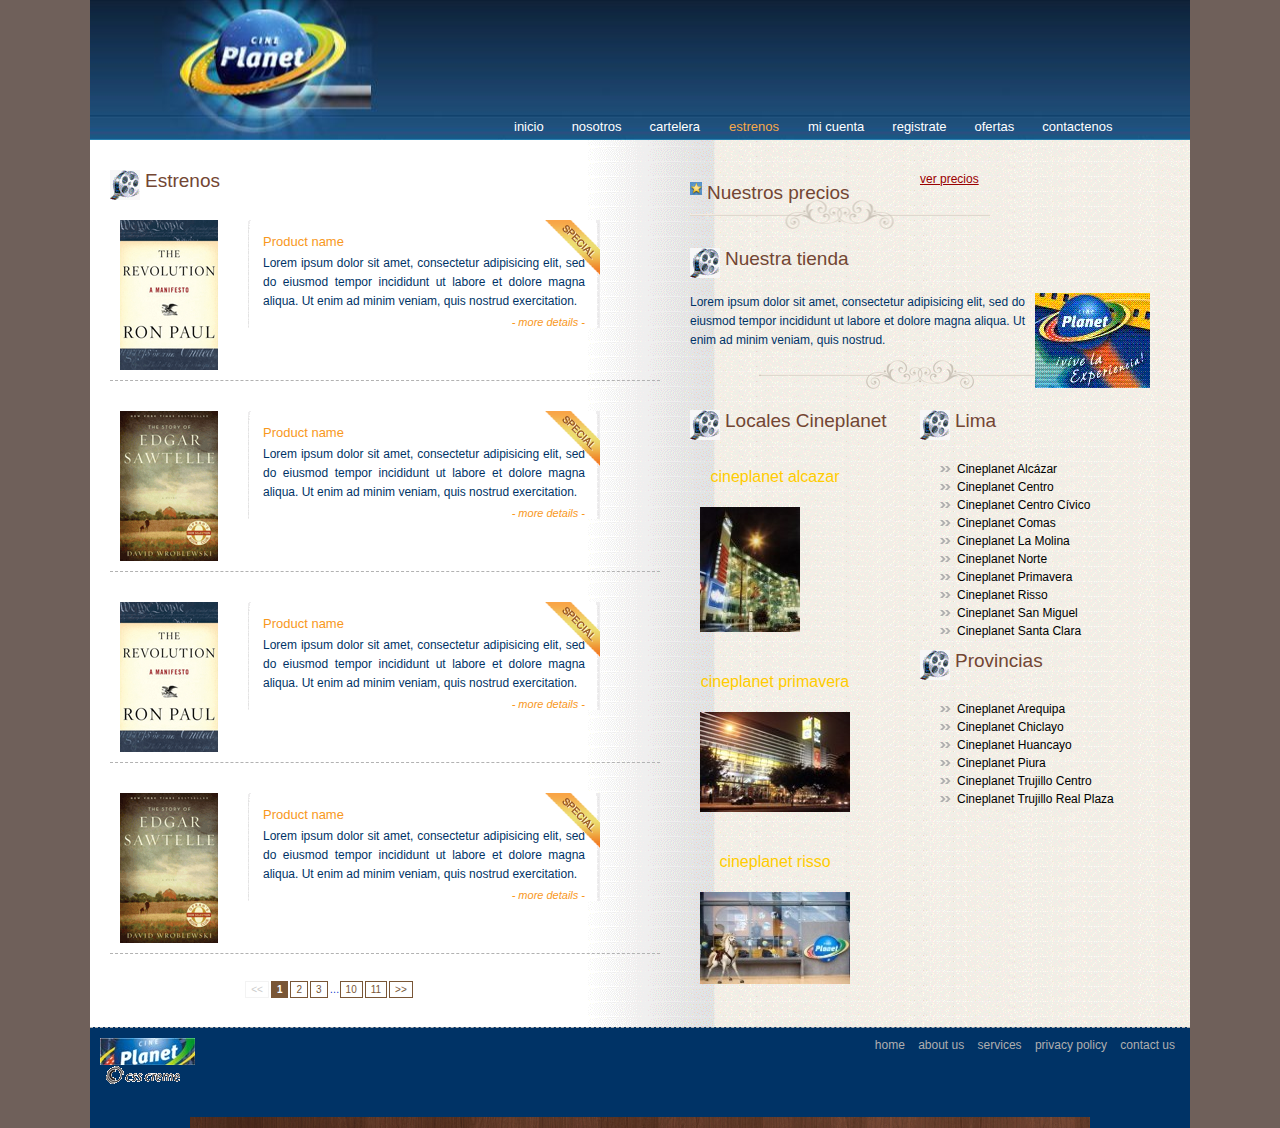
<file: dewcineplanetplusg6b/src/main/webapp/specials.html>
<!DOCTYPE html PUBLIC "-//W3C//DTD XHTML 1.0 Transitional//EN" "http://www.w3.org/TR/xhtml1/DTD/xhtml1-transitional.dtd">
<html xmlns="http://www.w3.org/1999/xhtml">
<head>
<meta http-equiv="Content-Type" content="text/html; charset=windows-1252" />
<title>Cineplanet Plus</title>
<link rel="stylesheet" type="text/css" href="style.css" />

</head>
<body>
<div id="wrap">

       <div class="header">
        <div class="logo" id="xxmenu">
		 <script src="http://h2.flashvortex.com/display.php?id=2_1296162080_3478_495_0_714_83_10_2_40" type="text/javascript"></script>
        </div>
                       
          <div id="menu">
           <ul>        
            <li><a href="index.html">inicio</a></li>
            <li><a href="about.html">nosotros</a></li>
            <li><a href="category.html">cartelera</a></li>
            <li class="selected"><a href="specials.html">estrenos</a></li>
            <li><a href="myaccount.html">mi cuenta</a></li>
            <li><a href="register.html">registrate</a></li>
            <li><a href="details.html">ofertas</a></li>
            <li><a href="contact.html">contactenos</a></li>
            </ul>
          </div>     
       </div> 
       
       
       <div class="center_content">
       	<div class="left_content">
        	
            <div class="title"><span class="title_icon"><img src="images/bullet1b.gif" alt="" title="" /></span>Estrenos</div>
        
        	<div class="feat_prod_box">
            
            	<div class="prod_img"><a href="details.html"><img src="images/prod1.gif" alt="" title="" border="0" /></a></div>
                
                <div class="prod_det_box">
                	<span class="special_icon"><img src="images/special_icon.gif" alt="" title="" /></span>
                	<div class="box_top"></div>
                    <div class="box_center">
                    <div class="prod_title">Product name</div>
                    <p class="details">Lorem ipsum dolor sit amet, consectetur adipisicing elit, sed do eiusmod tempor incididunt ut labore et dolore magna aliqua. Ut enim ad minim veniam, quis nostrud exercitation.</p>
                    <a href="details.html" class="more">- more details -</a>
                    <div class="clear"></div>
                    </div>
                    
                    <div class="box_bottom"></div>
                </div>    
            <div class="clear"></div>
            </div>	
            
            
        	<div class="feat_prod_box">
            
            	<div class="prod_img"><a href="details.html"><img src="images/prod2.gif" alt="" title="" border="0" /></a></div>
                
                <div class="prod_det_box">
                <span class="special_icon"><img src="images/special_icon.gif" alt="" title="" /></span>
                	<div class="box_top"></div>
                    <div class="box_center">
                    <div class="prod_title">Product name</div>
                    <p class="details">Lorem ipsum dolor sit amet, consectetur adipisicing elit, sed do eiusmod tempor incididunt ut labore et dolore magna aliqua. Ut enim ad minim veniam, quis nostrud exercitation.</p>
                    <a href="details.html" class="more">- more details -</a>
                    <div class="clear"></div>
                    </div>
                    
                    <div class="box_bottom"></div>
                </div>    
            <div class="clear"></div>
            </div>
            
            
            
        	<div class="feat_prod_box">
            
            	<div class="prod_img"><a href="details.html"><img src="images/prod1.gif" alt="" title="" border="0" /></a></div>
                
                <div class="prod_det_box">
                	<span class="special_icon"><img src="images/special_icon.gif" alt="" title="" /></span>
                	<div class="box_top"></div>
                    <div class="box_center">
                    <div class="prod_title">Product name</div>
                    <p class="details">Lorem ipsum dolor sit amet, consectetur adipisicing elit, sed do eiusmod tempor incididunt ut labore et dolore magna aliqua. Ut enim ad minim veniam, quis nostrud exercitation.</p>
                    <a href="details.html" class="more">- more details -</a>
                    <div class="clear"></div>
                    </div>
                    
                    <div class="box_bottom"></div>
                </div>    
            <div class="clear"></div>
            </div>	
            
            
        	<div class="feat_prod_box">
            
            	<div class="prod_img"><a href="details.html"><img src="images/prod2.gif" alt="" title="" border="0" /></a></div>
                
                <div class="prod_det_box">
                <span class="special_icon"><img src="images/special_icon.gif" alt="" title="" /></span>
                	<div class="box_top"></div>
                    <div class="box_center">
                    <div class="prod_title">Product name</div>
                    <p class="details">Lorem ipsum dolor sit amet, consectetur adipisicing elit, sed do eiusmod tempor incididunt ut labore et dolore magna aliqua. Ut enim ad minim veniam, quis nostrud exercitation.</p>
                    <a href="details.html" class="more">- more details -</a>
                    <div class="clear"></div>
                    </div>
                    
                    <div class="box_bottom"></div>
                </div>    
            <div class="clear"></div>
            </div>            
            
                      <div class="pagination">
            <span class="disabled"><<</span><span class="current">1</span><a href="#?page=2">2</a><a href="#?page=3">3</a>�<a href="#?page=199">10</a><a href="#?page=200">11</a><a href="#?page=2">>></a>
            </div>   
                     
            
        <div class="clear"></div>
        </div><!--end of left content-->
        
        <div class="right_content">
          <div class="cart">
      <div class="title"><span class="title_icon"><img src="index_clip_image001_0000.jpg" alt="" title="" /></span>Nuestros precios</div>
      <a href="cart.html" class="view_cart">ver precios</a>
              
          </div>
                       
            	
        
        
             <div class="title"><span class="title_icon"><img src="images/bullet1b.gif" alt="" title="" /></span>Nuestra tienda</div> 
             <div class="about">
             <p>
             <img src="images/about.gif" alt="" title="" class="right" />
             Lorem ipsum dolor sit amet, consectetur adipisicing elit, sed do eiusmod tempor incididunt ut labore et dolore magna aliqua. Ut enim ad minim veniam, quis nostrud.
             </p>
             
             </div>
             
             <div class="right_box">
             
             	<div class="title"><span class="title_icon"><img src="images/bullet1b.gif" alt="" title="" /></span>Locales Cineplanet</div> 
                    <div class="new_prod_box"> <a href="details.html">cineplanet alcazar</a>
                      <p><a href="details.html"><img src="images/planet alcazar.jpg" width="100" height="125" alt="planAlcaz" longdesc="images/planet alcazar.jpg" /></a></p>
               </div>
                    
                    <div class="new_prod_box"> <a href="details.html">cineplanet primavera</a>
                      <p><a href="details.html"><img src="images/planet primavera.jpg" width="150" height="100" alt="planPrim" longdesc="images/planet primavera.jpg" /></a></p>
          </div>                    
                    
                    <div class="new_prod_box"> <a href="details.html">cineplanet risso</a>
                      <p><a href="details.html"><img src="images/planet risso.jpg" width="150" height="92" alt="planRiss" longdesc="images/planet risso.jpg" /></a></p>
               </div>              
             
          </div>

             
             <div class="right_box">
             
             	<div class="title"><span class="title_icon"><img src="images/bullet1b.gif" alt="" title="" /></span>Lima</div> 
                
                <ul class="list">
                	<li><a href="#">Cineplanet Alc�zar </a></li>
					<li><a href="#">Cineplanet Centro </a></li>
					<li><a href="#">Cineplanet Centro C�vico </a></li>
					<li><a href="#">Cineplanet Comas </a></li>
					<li><a href="#">Cineplanet La Molina </a></li>
					<li><a href="#">Cineplanet Norte </a></li>
					<li><a href="#">Cineplanet Primavera </a></li>
					<li><a href="#">Cineplanet Risso </a></li>
					<li><a href="#">Cineplanet San Miguel </a></li>
					<li><a href="#">Cineplanet Santa Clara </a></li>
              	</ul>
                
             	<div class="title"><span class="title_icon"><img src="images/bullet1b.gif" alt="" title="" /></span>Provincias</div> 
                
                <ul class="list">
					<li><a href="#">Cineplanet Arequipa </a></li>
					<li><a href="#">Cineplanet Chiclayo </a></li>
					<li><a href="#">Cineplanet Huancayo </a></li>
					<li><a href="#">Cineplanet Piura </a></li>
					<li><a href="#">Cineplanet Trujillo Centro </a></li>
					<li><a href="#">Cineplanet Trujillo Real Plaza </a></li>
               	</ul>      
             
             </div>         
             
        
        </div><!--end of right content-->
        
        
       
       
       <div class="clear"></div>
       </div><!--end of center content-->
       
              
       <div class="footer">
       	<div class="left_footer"><img src="images/footer_logo.jpg" alt="" title="" /><br /> <a href="http://csscreme.com"><img src="images/csscreme.gif" alt="by csscreme.com" title="by csscreme.com" border="0" /></a></div>
        <div class="right_footer">
        <a href="#">home</a>
        <a href="#">about us</a>
        <a href="#">services</a>
        <a href="#">privacy policy</a>
        <a href="#">contact us</a>
       
        </div>
        
       
       </div>
    

</div>

</body>
</html>
</file>
<file: dewcineplanetplusg6b/src/main/webapp/style.css>
body
{
	background-color:#6F605A;
	font-family:Arial, Helvetica, sans-serif;
	padding:0;
	font-size:12px;
	margin:0px auto auto auto;
	color:#03C;
}
a{
color:#f8981d;
}
.clear{
clear:both;
}
p{
	padding:5px 0 5px 0;
	margin:0px;
	text-align:justify;
	line-height:19px;
	color: #036;
}
p.details{
	padding:5px 15px 5px 15px;
	font-size:12px;
}
p.details_cart{
clear:both;
padding:25px 30px 5px 0px;
font-size:11px;
font-style:italic;
}
p.more_details{
padding:25px 20px 0px 20px;
font-size:11px;

}
#wrap{
	width:1100px;
	height: auto;
	margin:auto;
	background-color:#036;
}
.header{
	width:1100px;
	background:url(images/header.jpg) no-repeat center;
	height: 140px;
	float: right;
}
.logo{
	padding:20px 0 0 20px;
	height: 0px;
	float: right;
	width: 750px;
}
/*-----------------------------menu-------------------*/
#menu{
	width:700px;
	height:20px;
	padding:85px 0 0 20px;
	float: right;
}
#menu ul{
display:block;
list-style:none;
padding:9px 0 0 10px;
margin:0px;
}
#menu ul li{
display:inline;
padding:0px;
margin:0px;
height:20px;
}
#menu ul li a{
height:27px;
display:block;
padding:0px 10px 0 10px;
margin:0 4px 0 4px;
_margin:0 2px 0 2px;
float:left;
text-decoration:none;
text-align:center;
color:#fff;
font-size:13px;
line-height:25px;
}
#menu ul li.selected a{
height:27px;
display:block;
padding:0px 10px 0 10px;
margin:0 5px 0 5px;
float:left;
text-decoration:none;
text-align:center;
color:#f7a849;
font-size:13px;
line-height:25px;
}
#menu ul li a:hover{
color:#f7a849;
}
/*----------------crumb_nav------------------*/
.crumb_nav{
padding:5px 0 10px 0px;
}
.crumb_nav a{
color:#990000;
}
span.red{
color:#990000;
}
.price{
font-size:14px;
padding:0 0 0 15px;
margin:2px 0 5px 0;
}
span.colors{
padding:2px 2px 0 2px;
}


/*------------------------------------center content--------------------*/
.center_content{
	width:1100px;
	padding:0px 0 0 0;
	background:url(images/center_bg.gif) repeat-y center;
}
.left_content{
	width:550px;
	float:left;
	padding:20px 0 20px 20px;
}
.right_content{
	width:500px;
	float:right;
	padding:20px 0 20px 20px;
}
.title{
	color:#734633;
	padding:0px;
	float:left;
	font-size:19px;
	margin:10px 0 10px 0;
	width: 230px;
}
span.title_icon{
float:left;
padding:0 5px 0 0;
}
.prod_title{
color:#f8981d;
padding:5px 0 0 15px;
font-size:13px;
}
a.more{
font-style:italic;
color:#f8981d;
float:right;
text-decoration:none;
font-size:11px;
padding:0px 15px 0 0 ;
}
.about{
	width:460px;
	clear:both;
	background:url(images/border.gif) no-repeat bottom center;
	padding:0 0 35px 0;
	float: none;
	color: #036;
}
img.right{
float:right;
padding:0 0 0 10px;
}
.right_box{
	width:230px;
	float:left;
	padding:10px 0 0 0;
}

/*--------feat_prod_box-----------*/
.feat_prod_box{
	padding:10px 0 10px 10px;
	margin:0 20px 20px 0;
	border-bottom:1px #b2b2b2 dashed;
	clear:both;
	width: 540px;
}
.feat_prod_box_details{
padding:10px 0 10px 0;
margin:0 20px 10px 0;
clear:both;
}
.prod_img{
float:left;
padding:0 5px 0 0;
text-align:center;
}
.prod_det_box{
	width:354px;
	float:left;
	padding:0 0 0 25px;
	position:relative;
}
.box_top{
	width:352px;
	height:9px;
	background:url(images/box_top.gif) no-repeat center bottom;
}
.box_center{
	width:352px;
	height:auto;
	background:url(images/box_center.gif) repeat-y center;
	float: inherit;
	color: #036;
}
.box_bottom{
	width:352px;
	height:9px;
	background:url(images/box_bottom.gif) no-repeat center top;
}

.new_prod_box{
float:left;
text-align:center;
padding:10px;
}
.new_prod_box a{
	padding:8px 0 8px 0;
	color:#FC0;
	text-decoration:blink;
	display:block;
	font-size: 16px;
	float: none;
	width: 150px;
}
.new_prod_bg{
	width:150px;
	height:145px;
	text-align:center;
	background:url(images/new_prod_box.gif) no-repeat center;
	position:relative;
	background-image: url(images/new_prod_box.gif);
}
.new_icon{
position:absolute;
top:0px;
right:0px;
z-index:200;
}
.special_icon{
position:absolute;
top:0px;
_top:6px;
right:2px;
z-index:250;
}
img.thumb{
padding:10px 0 0 0;
}
.new_products{
clear:both;
padding:0px;
}

ul.list{
clear:both;
padding:10px 0 0 20px;
margin:0px;
}
ul.list li{
list-style:none;
padding:2px 0 2px 0;
}
ul.list li a{
list-style:none;
text-decoration:none;
color:#000000;
background:url(images/left_menu_bullet.gif) no-repeat left;
padding:0 0 0 17px;
}
ul.list li a:hover{
text-decoration:underline;
}

/* demo */

div.demolayout {
width:460px;
margin: 0 0 20px 0;
}

ul.demolayout {
list-style-type: none;
float: left;
margin:0px;
padding:0px;
}

ul.demolayout li {
margin: 0 10px 0 0;
float: left;
}
.tab{
border:1px #DFDFDF solid;
padding:0 0 25px 0;
}
ul.demolayout a {
float: left;
display: block;
padding: 5px 25px;
border: 1px solid #DFDFDF;
border-bottom: 0;
color: #666;
background: #eee;
text-decoration: none;
font-weight: bold;
}

ul.demolayout a:hover {
background: #fff;
}

ul.demolayout a.active {
background: #fff;
padding-bottom: 5px;
cursor: default;
color:#795636;
}

.tabs-container {
clear: left;
padding:0px;
}
/*-----------------------languages_box---------*/
.languages_box{
padding:0 0 5px 0;
float:left;
}
.languages_box a{
padding:0 2px 0 2px;
}
.languages_box a.selected{
padding:2px 2px 0 2px;
border:1px #CCCCCC solid;
}
.currency{
float:left;
padding:0 0 0 20px;
}
.currency a{
text-decoration:none;
color:#333333;
padding:3px;
border:1px #eeedee solid;
}
.currency a.selected{
text-decoration:none;
color:#fff;
padding:3px;
border:1px #eeedee solid;
background-color:#FF9900;
font-weight:bold;
}
.currency a:hover{
border:1px #990000 solid;
}
/*------------------------cart---------------------*/
.cart{
	width:300px;
	float:none;
	height:40px;
	margin:10px 0 8px 0;
	background:url(images/border.gif) no-repeat bottom center;
	padding:0 0 18px 0;
}
.home_cart_content{
float:left;
padding:3px;
border:1px #eeedee solid;
margin:10px 0 0 15px;
}
a.view_cart{
	display:block;
	float:none;
	margin:12px 0 0 10px;
	color:#990000;
}
/*---------------contact_form------------------*/
.contact_form{
	width:370px;
	float:left;
	padding:25px;
	margin:20px 0 0 15px;
	_margin:20px 0 0 5px;
	border:1px #DFD1D2 dashed;
	position:relative;
}
.form_row{
	width:350px;
	_width:355px;
	clear:both;
	padding:10px 0 10px 0;
	_padding:5px 0 5px 0;
	color:#a53d17;
}
label.contact{
width:75px;
float:left;
font-size:12px;
text-align:right;
padding:4px 5px 0 0;
color: #333333;
}
input.contact_input{
	width:360px;
	height:18px;
	background-color:#fff;
	color:#666;
	border:1px #DFDFDF solid;
	float:left;
}
textarea.contact_textarea{
width:253px;
height:120px;
font-family:Arial, Helvetica, sans-serif;
font-size:12px;
color: #999999;
background-color:#fff;
border:1px #DFDFDF solid;
float:left;
}
input.register{
width:71px;
height:25px;
border:none;
cursor:pointer;
text-align:center;
float:right;
color:#FFFFFF;
background:url(images/register_bt.gif) no-repeat center;
}
a.contact{
width:53px;
height:24px;
display:block;
float:right;
margin:0 0 0 10px;
background:url(images/contact_bt.gif) no-repeat center;
text-decoration:none;
text-align:center;
line-height:24px;
color:#fff;
}
a.checkout{
width:71px;
height:25px;
display:block;
float:right;
margin:10px 30px 0 10px;
background:url(images/register_bt.gif) no-repeat center;
text-decoration:none;
text-align:center;
line-height:25px;
color:#fff;
}
a.continue{
width:71px;
height:25px;
display:block;
float:left;
margin:10px 0 0 0px;
background:url(images/register_bt.gif) no-repeat center;
text-decoration:none;
text-align:center;
line-height:25px;
color:#fff;
}
.terms{
padding:0 0 0 80px;
}
.form_subtitle{
	position:absolute;
	top:-73px;
	left:242px;
	width:208px;
	height:20px;
	background-color:#795636;
	text-align:center;
	padding:0 7px 0 7px;
	color:#FFFFFF;
	font-size:11px;
	line-height:20px;
}
/*--------------cart_table-------------*/
.cart_table{
width:440px;
border:1px #CCCCCC solid;
text-align:center;
}
tr.cart_title{
background-color:#DFDFDF;
}
td{
padding:3px;
}
td.cart_total{
text-align:right;
padding:5px 15px 5px 0;
}
img.cart_thumb{
border:1px #b2b2b2 solid;
padding:2px;
}
/*--------------*/
div.pagination {
width:420px;
padding:5px;
margin:5px;
text-align:center;
float:left;
clear:both;
font-size:10px;
}

div.pagination a {
padding: 2px 5px 2px 5px;
margin-right: 2px;
border: 1px solid #795636;
text-decoration: none; 
color: #795636;
}
div.pagination a:hover, div.pagination a:active {
border:1px solid #795636;
color: #fff;
background-color: #795636;
}
div.pagination span.current {
padding: 2px 5px 2px 5px;
margin-right: 2px;
border: 1px solid #795636;
font-weight: bold;
background-color: #795636;
color: #FFF;
}
div.pagination span.disabled {
padding: 2px 5px 2px 5px;
margin-right: 2px;
border: 1px solid #f3f3f3;
color: #ccc;
}
/*---------------footer------------------------*/
.footer{
height:100px;
border-top:1px #b2b2b2 dashed;
background:url(images/footer_bg.gif) no-repeat bottom;
}
.left_footer{
float:left;
padding:10px 0 0 10px;
}
.right_footer{
float:right;
padding:10px 10px 0 0;
}
.footer a{
text-decoration:none;
padding:0 5px 0 5px;
color:#afaeaf;
}
</file>
